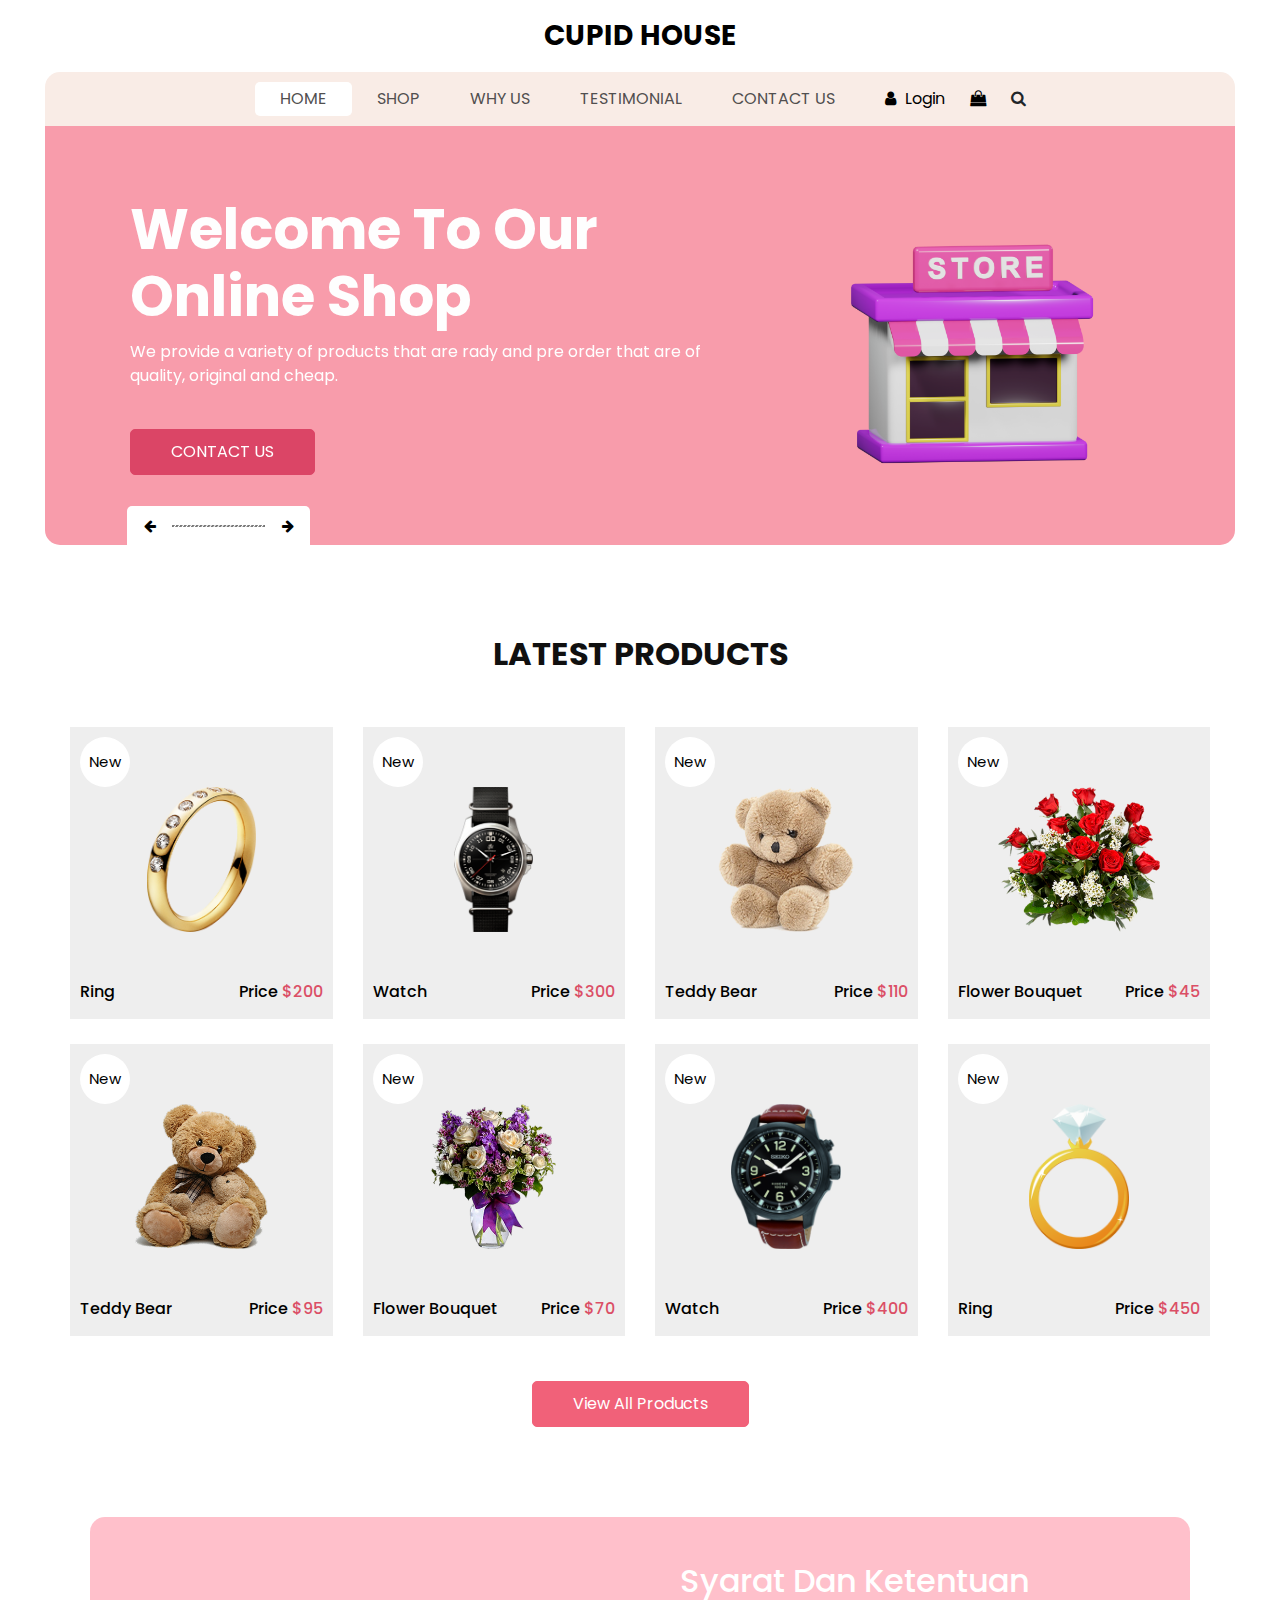
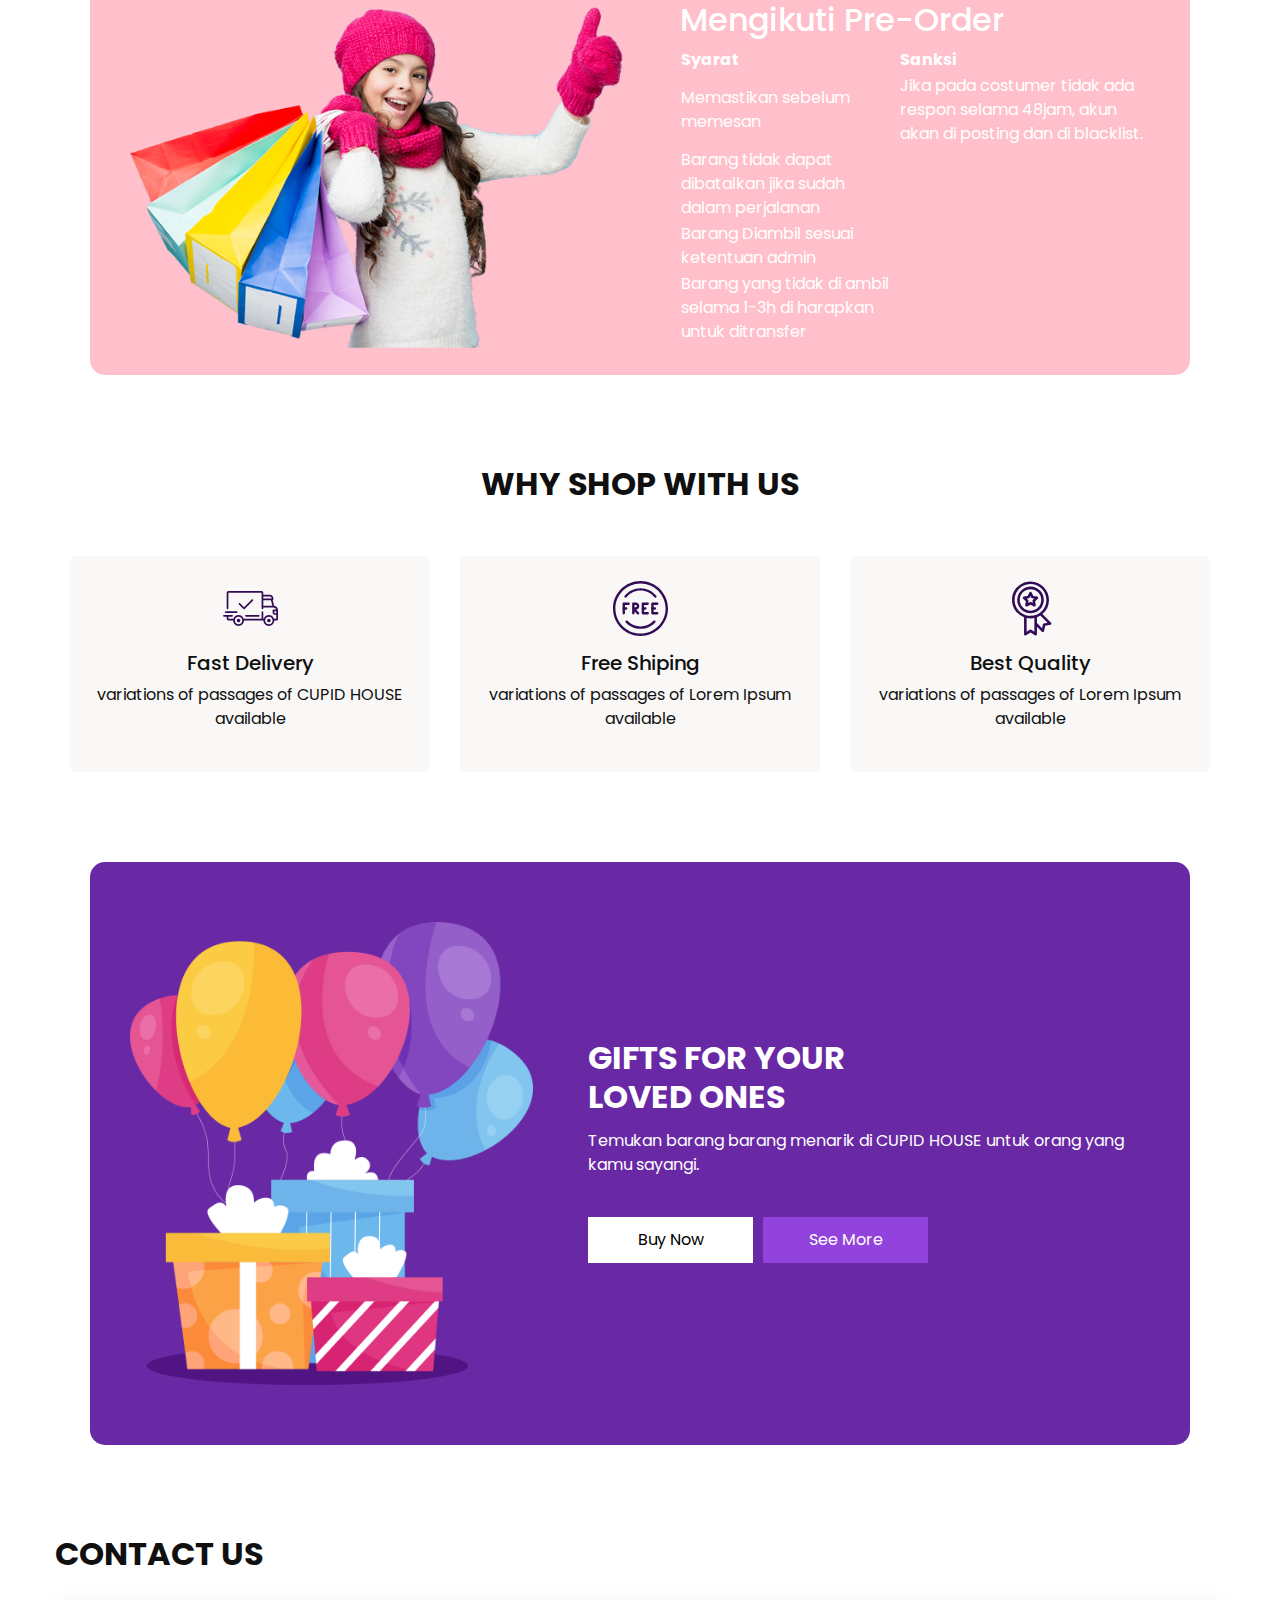
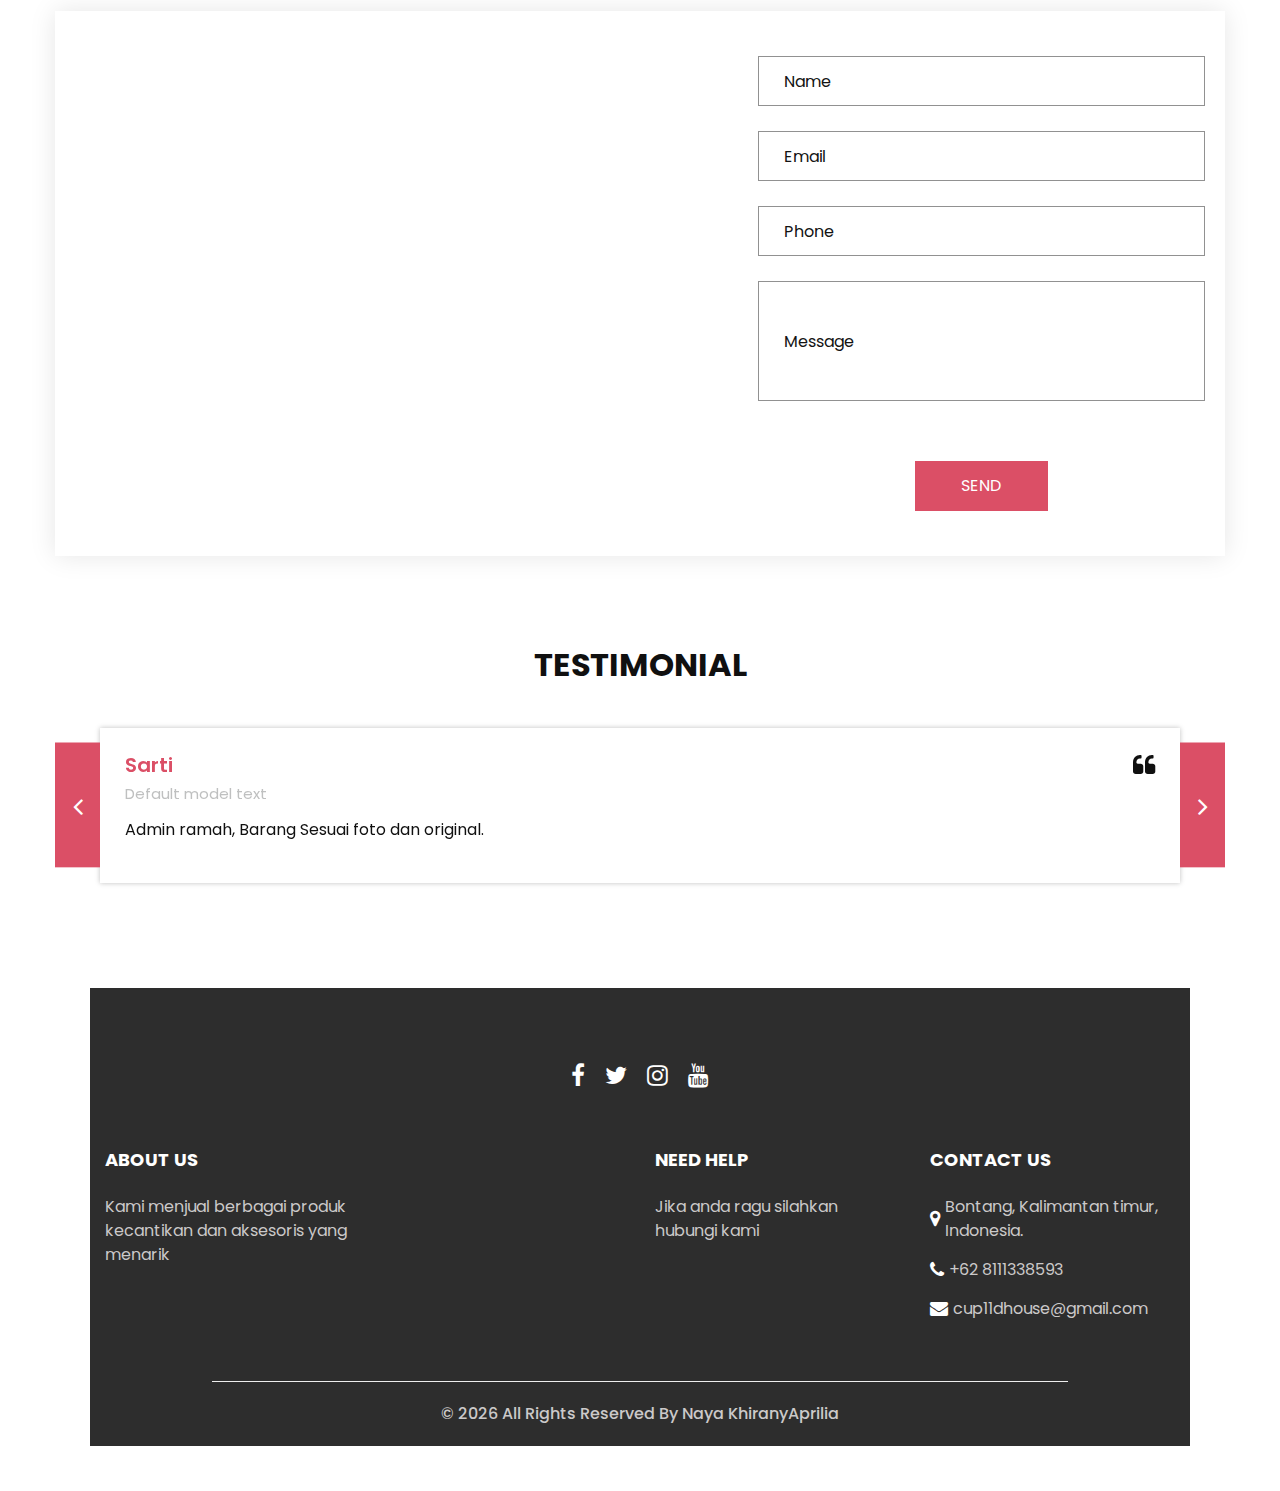
<file: p whyu/new pink edit/index.html>
<!DOCTYPE html>
<html>

<head>
  <!-- Basic -->
  <meta charset="utf-8" />
  <meta http-equiv="X-UA-Compatible" content="IE=edge" />
  <!-- Mobile Metas -->
  <meta name="viewport" content="width=device-width, initial-scale=1, shrink-to-fit=no" />
  <!-- Site Metas -->
  <meta name="keywords" content="" />
  <meta name="description" content="" />
  <meta name="author" content="" />
  <link rel="shortcut icon" href="images/favicon.png" type="image/x-icon">

  <title>
    Cupid House
  </title>

  <!-- slider stylesheet -->
  <link rel="stylesheet" type="text/css" href="https://cdnjs.cloudflare.com/ajax/libs/OwlCarousel2/2.3.4/assets/owl.carousel.min.css" />

  <!-- bootstrap core css -->
  <link rel="stylesheet" type="text/css" href="css/bootstrap.css" />

  <!-- Custom styles for this template -->
  <link href="css/style.css" rel="stylesheet" />
  <!-- responsive style -->
  <link href="css/responsive.css" rel="stylesheet" />
</head>

<body>
  <div class="hero_area">
    <!-- header section strats -->
    <header class="header_section">
      <nav class="navbar navbar-expand-lg custom_nav-container ">
        <a class="navbar-brand" href="index.html">
          <span>
            Cupid House
          </span>
        </a>
        <button class="navbar-toggler" type="button" data-toggle="collapse" data-target="#navbarSupportedContent" aria-controls="navbarSupportedContent" aria-expanded="false" aria-label="Toggle navigation">
          <span class=""></span>
        </button>

        <div class="collapse navbar-collapse" id="navbarSupportedContent">
          <ul class="navbar-nav  ">
            <li class="nav-item active">
              <a class="nav-link" href="index.html">Home <span class="sr-only">(current)</span></a>
            </li>
            <li class="nav-item">
              <a class="nav-link" href="shop.html">
                Shop
              </a>
            </li>
            <li class="nav-item">
              <a class="nav-link" href="why.html">
                Why Us
              </a>
            </li>
            <li class="nav-item">
              <a class="nav-link" href="testimonial.html">
                Testimonial
              </a>
            </li>
            <li class="nav-item">
              <a class="nav-link" href="contact.html">Contact Us</a>
            </li>
          </ul>
          <div class="user_option">
            <a href="">
              <i class="fa fa-user" aria-hidden="true"></i>
              <span>
                Login
              </span>
            </a>
            <a href="">
              <i class="fa fa-shopping-bag" aria-hidden="true"></i>
            </a>
            <form class="form-inline ">
              <button class="btn nav_search-btn" type="submit">
                <i class="fa fa-search" aria-hidden="true"></i>
              </button>
            </form>
          </div>
        </div>
      </nav>
    </header>
    <!-- end header section -->
    <!-- slider section -->

    <section class="slider_section">
      <div class="slider_container">
        <div id="carouselExampleIndicators" class="carousel slide" data-ride="carousel">
          <div class="carousel-inner">
            <div class="carousel-item active">
              <div class="container-fluid">
                <div class="row">
                  <div class="col-md-7">
                    <div class="detail-box">
                      <h1>
                        Welcome To Our <br>
                        Online Shop
                      </h1>
                      <p>
                        We provide a variety of products that are rady and pre order that are of quality, original and cheap.
                      </p>
                      <a href="">
                        Contact Us
                      </a>
                    </div>
                  </div>
                  <div class="col-md-5 ">
                    <div class="img-box">
                      <img src="images/slider-img.png" alt="" />
                    </div>
                  </div>
                </div>
              </div>
            </div>
            <div class="carousel-item ">
              <div class="container-fluid">
                <div class="row">
                  <div class="col-md-7">
                    <div class="detail-box">
                      <h1>
                        Welcome To Our <br>
                        Online Shop
                      </h1>
                      <p>
                        Happy Shopping !!! 
                      </p>
                      <a href="">
                        Contact Us
                      </a>
                    </div>
                  </div>
                  <div class="col-md-5 ">
                    <div class="img-box">
                      <img src="images/slider-img.png" alt="" />
                    </div>
                  </div>
                </div>
              </div>
            </div>
            <div class="carousel-item ">
              <div class="container-fluid">
                <div class="row">
                  <div class="col-md-7">
                    <div class="detail-box">
                      <h1>
                        Welcome To Our <br>
                        Online Shop
                      </h1>
                      <p>
                        Jangan ragu untuk membeli barang kami ^^
                      </p>
                      <a href="">
                        Contact Us
                      </a>
                    </div>
                  </div>
                  <div class="col-md-5 ">
                    <div class="img-box">
                      <img src="images/slider-img.png" alt="" />
                    </div>
                  </div>
                </div>
              </div>
            </div>
          </div>
          <div class="carousel_btn-box">
            <a class="carousel-control-prev" href="#carouselExampleIndicators" role="button" data-slide="prev">
              <i class="fa fa-arrow-left" aria-hidden="true"></i>
              <span class="sr-only">Previous</span>
            </a>
            <img src="images/line.png" alt="" />
            <a class="carousel-control-next" href="#carouselExampleIndicators" role="button" data-slide="next">
              <i class="fa fa-arrow-right" aria-hidden="true"></i>
              <span class="sr-only">Next</span>
            </a>
          </div>
        </div>
      </div>
    </section>

    <!-- end slider section -->
  

  <!-- shop section -->

  <section class="shop_section layout_padding">
    <div class="container">
      <div class="heading_container heading_center">
        <h2>
          Latest Products
        </h2>
      </div>
      <div class="row">
        <div class="col-sm-6 col-md-4 col-lg-3">
          <div class="box">
            <a href="">
              <div class="img-box">
                <img src="images/p1.png" alt="">
              </div>
              <div class="detail-box">
                <h6>
                  Ring
                </h6>
                <h6>
                  Price
                  <span>
                    $200
                  </span>
                </h6>
              </div>
              <div class="new">
                <span>
                  New
                </span>
              </div>
            </a>
          </div>
        </div>
        <div class="col-sm-6 col-md-4 col-lg-3">
          <div class="box">
            <a href="">
              <div class="img-box">
                <img src="images/p2.png" alt="">
              </div>
              <div class="detail-box">
                <h6>
                  Watch
                </h6>
                <h6>
                  Price
                  <span>
                    $300
                  </span>
                </h6>
              </div>
              <div class="new">
                <span>
                  New
                </span>
              </div>
            </a>
          </div>
        </div>
        <div class="col-sm-6 col-md-4 col-lg-3">
          <div class="box">
            <a href="">
              <div class="img-box">
                <img src="images/p3.png" alt="">
              </div>
              <div class="detail-box">
                <h6>
                  Teddy Bear
                </h6>
                <h6>
                  Price
                  <span>
                    $110
                  </span>
                </h6>
              </div>
              <div class="new">
                <span>
                  New
                </span>
              </div>
            </a>
          </div>
        </div>
        <div class="col-sm-6 col-md-4 col-lg-3">
          <div class="box">
            <a href="">
              <div class="img-box">
                <img src="images/p4.png" alt="">
              </div>
              <div class="detail-box">
                <h6>
                  Flower Bouquet
                </h6>
                <h6>
                  Price
                  <span>
                    $45
                  </span>
                </h6>
              </div>
              <div class="new">
                <span>
                  New
                </span>
              </div>
            </a>
          </div>
        </div>
        <div class="col-sm-6 col-md-4 col-lg-3">
          <div class="box">
            <a href="">
              <div class="img-box">
                <img src="images/p5.png" alt="">
              </div>
              <div class="detail-box">
                <h6>
                  Teddy Bear
                </h6>
                <h6>
                  Price
                  <span>
                    $95
                  </span>
                </h6>
              </div>
              <div class="new">
                <span>
                  New
                </span>
              </div>
            </a>
          </div>
        </div>
        <div class="col-sm-6 col-md-4 col-lg-3">
          <div class="box">
            <a href="">
              <div class="img-box">
                <img src="images/p6.png" alt="">
              </div>
              <div class="detail-box">
                <h6>
                  Flower Bouquet
                </h6>
                <h6>
                  Price
                  <span>
                    $70
                  </span>
                </h6>
              </div>
              <div class="new">
                <span>
                  New
                </span>
              </div>
            </a>
          </div>
        </div>
        <div class="col-sm-6 col-md-4 col-lg-3">
          <div class="box">
            <a href="">
              <div class="img-box">
                <img src="images/p7.png" alt="">
              </div>
              <div class="detail-box">
                <h6>
                  Watch
                </h6>
                <h6>
                  Price
                  <span>
                    $400
                  </span>
                </h6>
              </div>
              <div class="new">
                <span>
                  New
                </span>
              </div>
            </a>
          </div>
        </div>
        <div class="col-sm-6 col-md-4 col-lg-3">
          <div class="box">
            <a href="">
              <div class="img-box">
                <img src="images/p8.png" alt="">
              </div>
              <div class="detail-box">
                <h6>
                  Ring
                </h6>
                <h6>
                  Price
                  <span>
                    $450
                  </span>
                </h6>
              </div>
              <div class="new">
                <span>
                  New
                </span>
              </div>
            </a>
          </div>
        </div>
      </div>
      <div class="btn-box">
        <a href="">
          View All Products
        </a>
      </div>
    </div>
  </section>

  <!-- end shop section -->

  <!-- saving section -->

  <section class="saving_section ">
    <div class="box">
      <div class="container-fluid">
        <div class="row">
          <div class="col-lg-6">
            <div class="img-box">
              <img src="images/saving-img.png" alt="">
            </div>
          </div>
          <div class="col-md-6">
            <div class="detail-box">
              <h2>Syarat Dan Ketentuan Mengikuti Pre-Order</h2>
              <table style="margin-bottom: 30px; border-style: none;">
                <tr>
                  <th>Syarat</th>
                  <th>Sanksi</th>
                </tr>
                <tr>
                  <td>Memastikan sebelum memesan</td>
                  <td>
                    Jika pada costumer tidak ada respon selama 48jam, akun akan di posting dan di blacklist.
                  </td>
                </tr>
                <tr>
                  <td>Barang tidak dapat dibatalkan jika sudah dalam perjalanan</td>
                </tr>
                <tr>
                  <td>Barang Diambil sesuai ketentuan admin</td>
                </tr>
                <tr>
                  <td>Barang yang tidak di ambil selama 1-3h di harapkan untuk ditransfer</td>
                  
                  
                </tr>
              </table>
            </div>
          </div>
        </div>
      </div>
    </section>
  

  <!-- end saving section -->

  <!-- why section -->

  <section class="why_section layout_padding">
    <div class="container">
      <div class="heading_container heading_center">
        <h2>
          Why Shop With Us
        </h2>
      </div>
      <div class="row">
        <div class="col-md-4">
          <div class="box ">
            <div class="img-box">
              <svg version="1.1" id="Layer_1" xmlns="http://www.w3.org/2000/svg" xmlns:xlink="http://www.w3.org/1999/xlink" x="0px" y="0px" viewBox="0 0 512 512" style="enable-background:new 0 0 512 512;" xml:space="preserve">
                <g>
                  <g>
                    <path d="M476.158,231.363l-13.259-53.035c3.625-0.77,6.345-3.986,6.345-7.839v-8.551c0-18.566-15.105-33.67-33.67-33.67h-60.392
                 V110.63c0-9.136-7.432-16.568-16.568-16.568H50.772c-9.136,0-16.568,7.432-16.568,16.568V256c0,4.427,3.589,8.017,8.017,8.017
                 c4.427,0,8.017-3.589,8.017-8.017V110.63c0-0.295,0.239-0.534,0.534-0.534h307.841c0.295,0,0.534,0.239,0.534,0.534v145.372
                 c0,4.427,3.589,8.017,8.017,8.017c4.427,0,8.017-3.589,8.017-8.017v-9.088h94.569c0.008,0,0.014,0.002,0.021,0.002
                 c0.008,0,0.015-0.001,0.022-0.001c11.637,0.008,21.518,7.646,24.912,18.171h-24.928c-4.427,0-8.017,3.589-8.017,8.017v17.102
                 c0,13.851,11.268,25.119,25.119,25.119h9.086v35.273h-20.962c-6.886-19.883-25.787-34.205-47.982-34.205
                 s-41.097,14.322-47.982,34.205h-3.86v-60.393c0-4.427-3.589-8.017-8.017-8.017c-4.427,0-8.017,3.589-8.017,8.017v60.391H192.817
                 c-6.886-19.883-25.787-34.205-47.982-34.205s-41.097,14.322-47.982,34.205H50.772c-0.295,0-0.534-0.239-0.534-0.534v-17.637
                 h34.739c4.427,0,8.017-3.589,8.017-8.017s-3.589-8.017-8.017-8.017H8.017c-4.427,0-8.017,3.589-8.017,8.017
                 s3.589,8.017,8.017,8.017h26.188v17.637c0,9.136,7.432,16.568,16.568,16.568h43.304c-0.002,0.178-0.014,0.355-0.014,0.534
                 c0,27.996,22.777,50.772,50.772,50.772s50.772-22.776,50.772-50.772c0-0.18-0.012-0.356-0.014-0.534h180.67
                 c-0.002,0.178-0.014,0.355-0.014,0.534c0,27.996,22.777,50.772,50.772,50.772c27.995,0,50.772-22.776,50.772-50.772
                 c0-0.18-0.012-0.356-0.014-0.534h26.203c4.427,0,8.017-3.589,8.017-8.017v-85.511C512,251.989,496.423,234.448,476.158,231.363z
                  M375.182,144.301h60.392c9.725,0,17.637,7.912,17.637,17.637v0.534h-78.029V144.301z M375.182,230.881v-52.376h71.235
                 l13.094,52.376H375.182z M144.835,401.904c-19.155,0-34.739-15.583-34.739-34.739s15.584-34.739,34.739-34.739
                 c19.155,0,34.739,15.583,34.739,34.739S163.99,401.904,144.835,401.904z M427.023,401.904c-19.155,0-34.739-15.583-34.739-34.739
                 s15.584-34.739,34.739-34.739c19.155,0,34.739,15.583,34.739,34.739S446.178,401.904,427.023,401.904z M495.967,299.29h-9.086
                 c-5.01,0-9.086-4.076-9.086-9.086v-9.086h18.171V299.29z" />
                  </g>
                </g>
                <g>
                  <g>
                    <path d="M144.835,350.597c-9.136,0-16.568,7.432-16.568,16.568c0,9.136,7.432,16.568,16.568,16.568
                 c9.136,0,16.568-7.432,16.568-16.568C161.403,358.029,153.971,350.597,144.835,350.597z" />
                  </g>
                </g>
                <g>
                  <g>
                    <path d="M427.023,350.597c-9.136,0-16.568,7.432-16.568,16.568c0,9.136,7.432,16.568,16.568,16.568
                 c9.136,0,16.568-7.432,16.568-16.568C443.591,358.029,436.159,350.597,427.023,350.597z" />
                  </g>
                </g>
                <g>
                  <g>
                    <path d="M332.96,316.393H213.244c-4.427,0-8.017,3.589-8.017,8.017s3.589,8.017,8.017,8.017H332.96
                 c4.427,0,8.017-3.589,8.017-8.017S337.388,316.393,332.96,316.393z" />
                  </g>
                </g>
                <g>
                  <g>
                    <path d="M127.733,282.188H25.119c-4.427,0-8.017,3.589-8.017,8.017s3.589,8.017,8.017,8.017h102.614
                 c4.427,0,8.017-3.589,8.017-8.017S132.16,282.188,127.733,282.188z" />
                  </g>
                </g>
                <g>
                  <g>
                    <path d="M278.771,173.37c-3.13-3.13-8.207-3.13-11.337,0.001l-71.292,71.291l-37.087-37.087c-3.131-3.131-8.207-3.131-11.337,0
                 c-3.131,3.131-3.131,8.206,0,11.337l42.756,42.756c1.565,1.566,3.617,2.348,5.668,2.348s4.104-0.782,5.668-2.348l76.96-76.96
                 C281.901,181.576,281.901,176.501,278.771,173.37z" />
                  </g>
                </g>
                <g>
                </g>
                <g>
                </g>
                <g>
                </g>
                <g>
                </g>
                <g>
                </g>
                <g>
                </g>
                <g>
                </g>
                <g>
                </g>
                <g>
                </g>
                <g>
                </g>
                <g>
                </g>
                <g>
                </g>
                <g>
                </g>
                <g>
                </g>
                <g>
                </g>
              </svg>
            </div>
            <div class="detail-box">
              <h5>
                Fast Delivery
              </h5>
              <p>
                variations of passages of CUPID HOUSE available
              </p>
            </div>
          </div>
        </div>
        <div class="col-md-4">
          <div class="box ">
            <div class="img-box">
              <svg version="1.1" id="Capa_1" xmlns="http://www.w3.org/2000/svg" xmlns:xlink="http://www.w3.org/1999/xlink" x="0px" y="0px" viewBox="0 0 490.667 490.667" style="enable-background:new 0 0 490.667 490.667;" xml:space="preserve">
                <g>
                  <g>
                    <path d="M138.667,192H96c-5.888,0-10.667,4.779-10.667,10.667V288c0,5.888,4.779,10.667,10.667,10.667s10.667-4.779,10.667-10.667
                 v-74.667h32c5.888,0,10.667-4.779,10.667-10.667S144.555,192,138.667,192z" />
                  </g>
                </g>
                <g>
                  <g>
                    <path d="M117.333,234.667H96c-5.888,0-10.667,4.779-10.667,10.667S90.112,256,96,256h21.333c5.888,0,10.667-4.779,10.667-10.667
                 S123.221,234.667,117.333,234.667z" />
                  </g>
                </g>
                <g>
                  <g>
                    <path d="M245.333,0C110.059,0,0,110.059,0,245.333s110.059,245.333,245.333,245.333s245.333-110.059,245.333-245.333
                 S380.608,0,245.333,0z M245.333,469.333c-123.52,0-224-100.48-224-224s100.48-224,224-224s224,100.48,224,224
                 S368.853,469.333,245.333,469.333z" />
                  </g>
                </g>
                <g>
                  <g>
                    <path d="M386.752,131.989C352.085,88.789,300.544,64,245.333,64s-106.752,24.789-141.419,67.989
                 c-3.691,4.587-2.965,11.307,1.643,14.997c4.587,3.691,11.307,2.965,14.976-1.643c30.613-38.144,76.096-60.011,124.8-60.011
                 s94.187,21.867,124.779,60.011c2.112,2.624,5.205,3.989,8.32,3.989c2.368,0,4.715-0.768,6.677-2.347
                 C389.717,143.296,390.443,136.576,386.752,131.989z" />
                  </g>
                </g>
                <g>
                  <g>
                    <path d="M376.405,354.923c-4.224-4.032-11.008-3.861-15.061,0.405c-30.613,32.235-71.808,50.005-116.011,50.005
                 s-85.397-17.771-115.989-50.005c-4.032-4.309-10.816-4.437-15.061-0.405c-4.309,4.053-4.459,10.816-0.405,15.083
                 c34.667,36.544,81.344,56.661,131.456,56.661s96.789-20.117,131.477-56.661C380.864,365.739,380.693,358.976,376.405,354.923z" />
                  </g>
                </g>
                <g>
                  <g>
                    <path d="M206.805,255.723c15.701-2.027,27.861-15.488,27.861-31.723c0-17.643-14.357-32-32-32h-21.333
                 c-5.888,0-10.667,4.779-10.667,10.667v42.581c0,0.043,0,0.107,0,0.149V288c0,5.888,4.779,10.667,10.667,10.667
                 S192,293.888,192,288v-16.917l24.448,24.469c2.091,2.069,4.821,3.115,7.552,3.115c2.731,0,5.461-1.045,7.531-3.136
                 c4.16-4.16,4.16-10.923,0-15.083L206.805,255.723z M192,234.667v-21.333h10.667c5.867,0,10.667,4.779,10.667,10.667
                 s-4.8,10.667-10.667,10.667H192z" />
                  </g>
                </g>
                <g>
                  <g>
                    <path d="M309.333,277.333h-32v-64h32c5.888,0,10.667-4.779,10.667-10.667S315.221,192,309.333,192h-42.667
                 c-5.888,0-10.667,4.779-10.667,10.667V288c0,5.888,4.779,10.667,10.667,10.667h42.667c5.888,0,10.667-4.779,10.667-10.667
                 S315.221,277.333,309.333,277.333z" />
                  </g>
                </g>
                <g>
                  <g>
                    <path d="M288,234.667h-21.333c-5.888,0-10.667,4.779-10.667,10.667S260.779,256,266.667,256H288
                 c5.888,0,10.667-4.779,10.667-10.667S293.888,234.667,288,234.667z" />
                  </g>
                </g>
                <g>
                  <g>
                    <path d="M394.667,277.333h-32v-64h32c5.888,0,10.667-4.779,10.667-10.667S400.555,192,394.667,192H352
                 c-5.888,0-10.667,4.779-10.667,10.667V288c0,5.888,4.779,10.667,10.667,10.667h42.667c5.888,0,10.667-4.779,10.667-10.667
                 S400.555,277.333,394.667,277.333z" />
                  </g>
                </g>
                <g>
                  <g>
                    <path d="M373.333,234.667H352c-5.888,0-10.667,4.779-10.667,10.667S346.112,256,352,256h21.333
                 c5.888,0,10.667-4.779,10.667-10.667S379.221,234.667,373.333,234.667z" />
                  </g>
                </g>
                <g>
                </g>
                <g>
                </g>
                <g>
                </g>
                <g>
                </g>
                <g>
                </g>
                <g>
                </g>
                <g>
                </g>
                <g>
                </g>
                <g>
                </g>
                <g>
                </g>
                <g>
                </g>
                <g>
                </g>
                <g>
                </g>
                <g>
                </g>
                <g>
                </g>
              </svg>
            </div>
            <div class="detail-box">
              <h5>
                Free Shiping
              </h5>
              <p>
                variations of passages of Lorem Ipsum available
              </p>
            </div>
          </div>
        </div>
        <div class="col-md-4">
          <div class="box ">
            <div class="img-box">
              <svg id="_30_Premium" height="512" viewBox="0 0 512 512" width="512" xmlns="http://www.w3.org/2000/svg" data-name="30_Premium">
                <g id="filled">
                  <path d="m252.92 300h3.08a124.245 124.245 0 1 0 -4.49-.09c.075.009.15.023.226.03.394.039.789.06 1.184.06zm-96.92-124a100 100 0 1 1 100 100 100.113 100.113 0 0 1 -100-100z" />
                  <path d="m447.445 387.635-80.4-80.4a171.682 171.682 0 0 0 60.955-131.235c0-94.841-77.159-172-172-172s-172 77.159-172 172c0 73.747 46.657 136.794 112 161.2v158.8c-.3 9.289 11.094 15.384 18.656 9.984l41.344-27.562 41.344 27.562c7.574 5.4 18.949-.7 18.656-9.984v-70.109l46.6 46.594c6.395 6.789 18.712 3.025 20.253-6.132l9.74-48.724 48.725-9.742c9.163-1.531 12.904-13.893 6.127-20.252zm-339.445-211.635c0-81.607 66.393-148 148-148s148 66.393 148 148-66.393 148-148 148-148-66.393-148-148zm154.656 278.016a12 12 0 0 0 -13.312 0l-29.344 19.562v-129.378a172.338 172.338 0 0 0 72 0v129.38zm117.381-58.353a12 12 0 0 0 -9.415 9.415l-6.913 34.58-47.709-47.709v-54.749a171.469 171.469 0 0 0 31.467-15.6l67.151 67.152z" />
                  <path d="m287.62 236.985c8.349 4.694 19.251-3.212 17.367-12.618l-5.841-35.145 25.384-25c7.049-6.5 2.89-19.3-6.634-20.415l-35.23-5.306-15.933-31.867c-4.009-8.713-17.457-8.711-21.466 0l-15.933 31.866-35.23 5.306c-9.526 1.119-13.681 13.911-6.634 20.415l25.384 25-5.841 35.145c-1.879 9.406 9 17.31 17.367 12.618l31.62-16.414zm-53-32.359 2.928-17.615a12 12 0 0 0 -3.417-10.516l-12.721-12.531 17.658-2.66a12 12 0 0 0 8.947-6.5l7.985-15.971 7.985 15.972a12 12 0 0 0 8.947 6.5l17.658 2.66-12.723 12.535a12 12 0 0 0 -3.417 10.516l2.928 17.615-15.849-8.231a12 12 0 0 0 -11.058 0z" />
                </g>
              </svg>
            </div>
            <div class="detail-box">
              <h5>
                Best Quality
              </h5>
              <p>
                variations of passages of Lorem Ipsum available
              </p>
            </div>
          </div>
        </div>
      </div>
    </div>
  </section>

  <!-- end why section -->


  <!-- gift section -->

  <section class="gift_section layout_padding-bottom">
    <div class="box ">
      <div class="container-fluid">
        <div class="row">
          <div class="col-md-5">
            <div class="img_container">
              <div class="img-box">
                <img src="images/gifts.png" alt="">
              </div>
            </div>
          </div>
          <div class="col-md-7">
            <div class="detail-box">
              <div class="heading_container">
                <h2>
                  Gifts for your <br>
                  loved ones
                </h2>
              </div>
              <p>
                Temukan barang barang menarik di CUPID HOUSE untuk orang yang kamu sayangi.
              </p>
              <div class="btn-box">
                <a href="#" class="btn1">
                  Buy Now
                </a>
                <a href="#" class="btn2">
                  See More
                </a>
              </div>
            </div>
          </div>
        </div>
      </div>
    </div>
  </section>


  <!-- end gift section -->


  <!-- contact section -->

  <section class="contact_section ">
    <div class="container px-0">
      <div class="heading_container ">
        <h2 class="">
          Contact Us
        </h2>
      </div>
    </div>
    <div class="container container-bg">
      <div class="row">
        <div class="col-lg-7 col-md-6 px-0">
          <div class="map_container">
            <div class="map-responsive">
              <iframe src="https://www.google.com/maps/embed/v1/place?key=AIzaSyA0s1a7phLN0iaD6-UE7m4qP-z21pH0eSc&q=Eiffel+Tower+Paris+France" width="600" height="300" frameborder="0" style="border:0; width: 100%; height:100%" allowfullscreen></iframe>
            </div>
          </div>
        </div>
        <div class="col-md-6 col-lg-5 px-0">
          <form action="#">
            <div>
              <input type="text" placeholder="Name" />
            </div>
            <div>
              <input type="email" placeholder="Email" />
            </div>
            <div>
              <input type="text" placeholder="Phone" />
            </div>
            <div>
              <input type="text" class="message-box" placeholder="Message" />
            </div>
            <div class="d-flex ">
              <button>
                SEND
              </button>
            </div>
          </form>
        </div>
      </div>
    </div>
  </section>

  <!-- end contact section -->

  <!-- client section -->
  <section class="client_section layout_padding">
    <div class="container">
      <div class="heading_container heading_center">
        <h2>
          Testimonial
        </h2>
      </div>
    </div>
    <div class="container px-0">
      <div id="customCarousel2" class="carousel  carousel-fade" data-ride="carousel">
        <div class="carousel-inner">
          <div class="carousel-item active">
            <div class="box">
              <div class="client_info">
                <div class="client_name">
                  <h5>
                    Sarti
                  </h5>
                  <h6>
                    Default model text
                  </h6>
                </div>
                <i class="fa fa-quote-left" aria-hidden="true"></i>
              </div>
              <p>
                Admin ramah, Barang Sesuai foto dan original.
              </p>
            </div>
          </div>
          <div class="carousel-item">
            <div class="box">
              <div class="client_info">
                <div class="client_name">
                  <h5>
                    Lana
                  </h5>
                  <h6>
                    Default model text
                  </h6>
                </div>
                <i class="fa fa-quote-left" aria-hidden="true"></i>
              </div>
              <p>
                Cara Pemasaran di toko ini sangat sesuai dengan kualitas barang yang dijualkan
              </p>
            </div>
          </div>
          <div class="carousel-item">
            <div class="box">
              <div class="client_info">
                <div class="client_name">
                  <h5>
                    Cantika
                  </h5>
                  <h6>
                    Default model text
                  </h6>
                </div>
                <i class="fa fa-quote-left" aria-hidden="true"></i>
              </div>
              <p>
                Barang yang saya pesan terhtung datang sangat cepat, olshop ini berguna untuk costumer yang membutuhkan barang secara urgent. Nilai plus yang disukai costumer, Olshop ini menyediakan Pengiriman gratis ongkir 
              </p>
            </div>
          </div>
        </div>
        <div class="carousel_btn-box">
          <a class="carousel-control-prev" href="#customCarousel2" role="button" data-slide="prev">
            <i class="fa fa-angle-left" aria-hidden="true"></i>
            <span class="sr-only">Previous</span>
          </a>
          <a class="carousel-control-next" href="#customCarousel2" role="button" data-slide="next">
            <i class="fa fa-angle-right" aria-hidden="true"></i>
            <span class="sr-only">Next</span>
          </a>
        </div>
      </div>
    </div>
  </section>
  <!-- end client section -->

  <!-- info section -->

  <section class="info_section  layout_padding2-top">
    <div class="social_container">
      <div class="social_box">
        <a href="">
          <i class="fa fa-facebook" aria-hidden="true"></i>
        </a>
        <a href="">
          <i class="fa fa-twitter" aria-hidden="true"></i>
        </a>
        <a href="">
          <i class="fa fa-instagram" aria-hidden="true"></i>
        </a>
        <a href="">
          <i class="fa fa-youtube" aria-hidden="true"></i>
        </a>
      </div>
    </div>
    <div class="info_container ">
      <div class="container">
        <div class="row">
          <div class="col-md-6 col-lg-3">
            <h6>
              ABOUT US
            </h6>
            <p>
              Kami menjual berbagai produk kecantikan dan aksesoris yang menarik            </p>
          </div>
          <div class="col-md-6 col-lg-3">
            <div class="info_form ">
              </form>
            </div>
          </div>
          <div class="col-md-6 col-lg-3">
            <h6>
              NEED HELP
            </h6>
            <p>
              Jika anda ragu silahkan hubungi kami
            </p>
          </div>
          <div class="col-md-6 col-lg-3">
            <h6>
              CONTACT US
            </h6>
            <div class="info_link-box">
              <a href="">
                <i class="fa fa-map-marker" aria-hidden="true"></i>
                <span> Bontang, Kalimantan timur, Indonesia. </span>
              </a>
              <a href="">
                <i class="fa fa-phone" aria-hidden="true"></i>
                <span>+62 8111338593</span>
              </a>
              <a href="">
                <i class="fa fa-envelope" aria-hidden="true"></i>
                <span> cup11dhouse@gmail.com</span>
              </a>
            </div>
          </div>
        </div>
      </div>
    </div>
    <!-- footer section -->
    <footer class=" footer_section">
      <div class="container">
        <p>
          &copy; <span id="displayYear"></span> All Rights Reserved By Naya KhiranyAprilia
        </p>
      </div>
    </footer>
    <!-- footer section -->

  </section>

  <!-- end info section -->


  <script src="js/jquery-3.4.1.min.js"></script>
  <script src="js/bootstrap.js"></script>
  <script src="https://cdnjs.cloudflare.com/ajax/libs/OwlCarousel2/2.3.4/owl.carousel.min.js">
  </script>
  <script src="js/custom.js"></script>

</body>

</html>
</file>
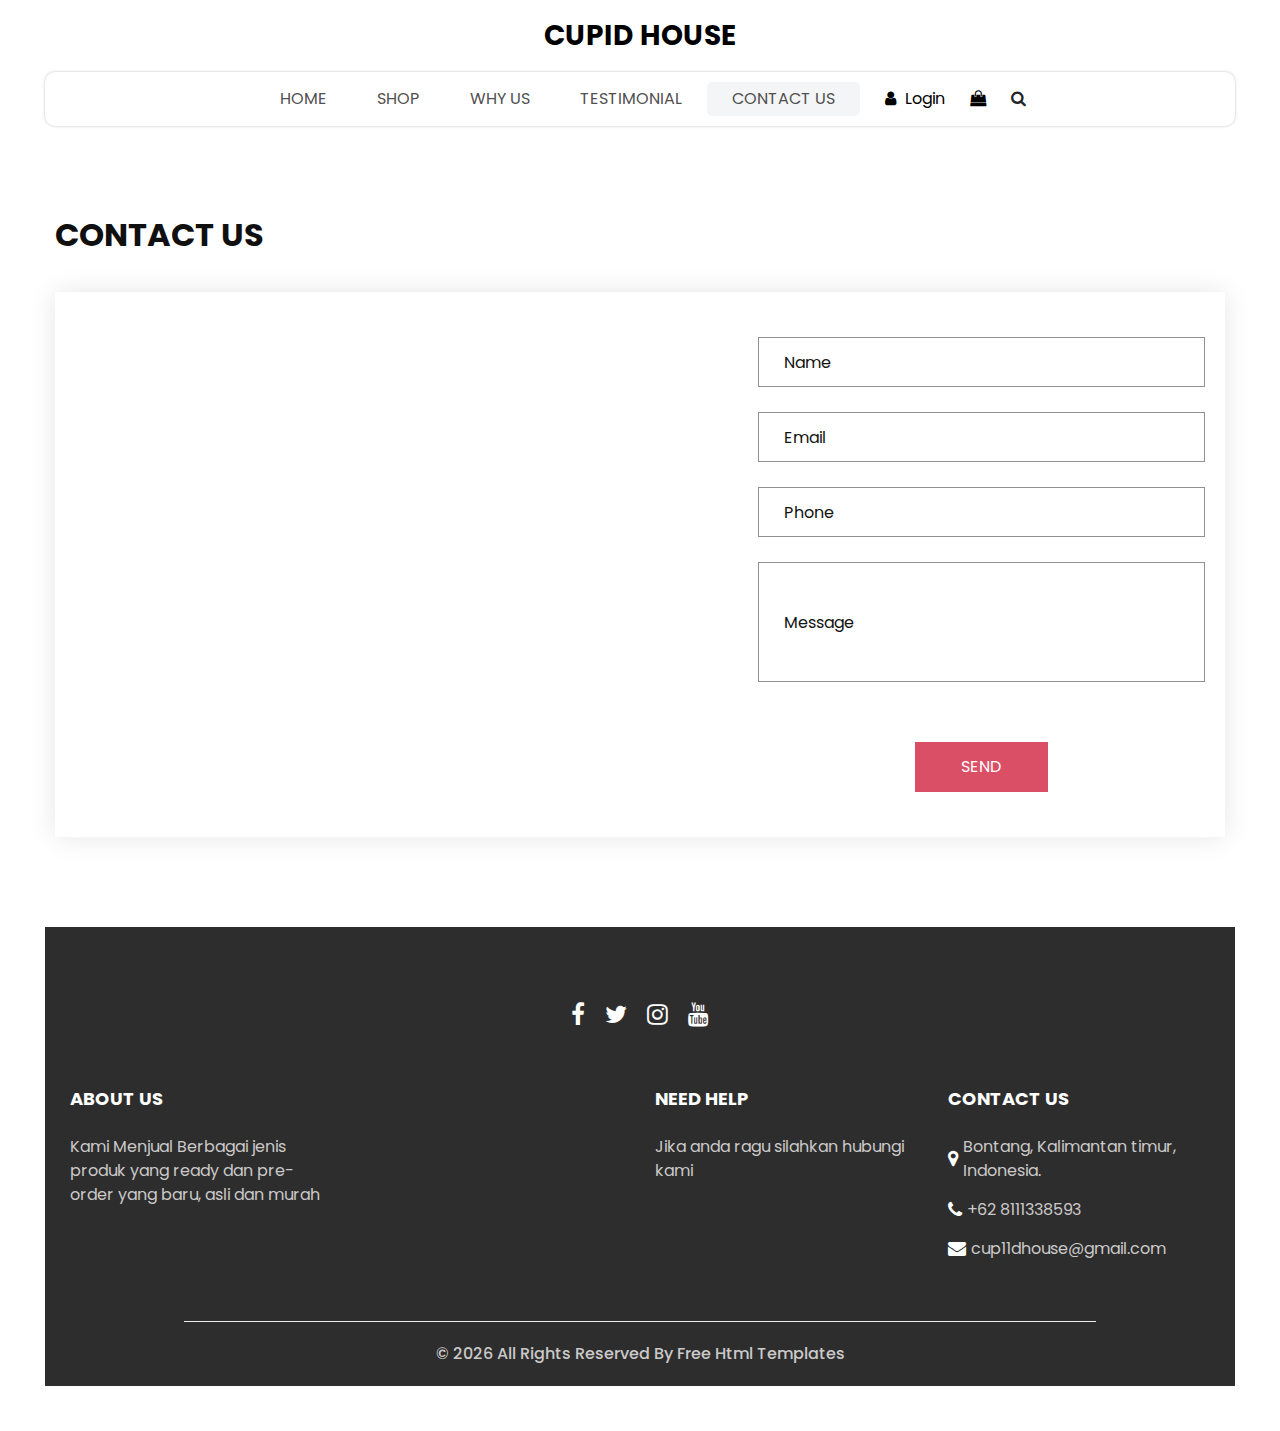
<file: p whyu/new pink edit/contact.html>
<!DOCTYPE html>
<html>

<head>
  <!-- Basic -->
  <meta charset="utf-8" />
  <meta http-equiv="X-UA-Compatible" content="IE=edge" />
  <!-- Mobile Metas -->
  <meta name="viewport" content="width=device-width, initial-scale=1, shrink-to-fit=no" />
  <!-- Site Metas -->
  <meta name="keywords" content="" />
  <meta name="description" content="" />
  <meta name="author" content="" />
  <link rel="shortcut icon" href="images/favicon.png" type="image/x-icon">

  <title>
    Cupid House
  </title>

  <!-- slider stylesheet -->
  <link rel="stylesheet" type="text/css" href="https://cdnjs.cloudflare.com/ajax/libs/OwlCarousel2/2.3.4/assets/owl.carousel.min.css" />

  <!-- bootstrap core css -->
  <link rel="stylesheet" type="text/css" href="css/bootstrap.css" />

  <!-- Custom styles for this template -->
  <link href="css/style.css" rel="stylesheet" />
  <!-- responsive style -->
  <link href="css/responsive.css" rel="stylesheet" />
</head>

<body>
  <div class="hero_area">
    <!-- header section strats -->
    <header class="header_section">
      <nav class="navbar navbar-expand-lg custom_nav-container ">
        <a class="navbar-brand" href="index.html">
          <span>
            Cupid House
          </span>
        </a>
        <button class="navbar-toggler" type="button" data-toggle="collapse" data-target="#navbarSupportedContent" aria-controls="navbarSupportedContent" aria-expanded="false" aria-label="Toggle navigation">
          <span class=""></span>
        </button>

        <div class="collapse navbar-collapse innerpage_navbar" id="navbarSupportedContent">
          <ul class="navbar-nav  ">
            <li class="nav-item ">
              <a class="nav-link" href="index.html">Home <span class="sr-only">(current)</span></a>
            </li>
            <li class="nav-item">
              <a class="nav-link" href="shop.html">
                Shop
              </a>
            </li>
            <li class="nav-item">
              <a class="nav-link" href="why.html">
                Why Us
              </a>
            </li>
            <li class="nav-item">
              <a class="nav-link" href="testimonial.html">
                Testimonial
              </a>
            </li>
            <li class="nav-item active">
              <a class="nav-link" href="contact.html">Contact Us</a>
            </li>
          </ul>
          <div class="user_option">
            <a href="">
              <i class="fa fa-user" aria-hidden="true"></i>
              <span>
                Login
              </span>
            </a>
            <a href="">
              <i class="fa fa-shopping-bag" aria-hidden="true"></i>
            </a>
            <form class="form-inline ">
              <button class="btn nav_search-btn" type="submit">
                <i class="fa fa-search" aria-hidden="true"></i>
              </button>
            </form>
          </div>
        </div>
      </nav>
    </header>
    <!-- end header section -->

  </div>
  <!-- end hero area -->

  <!-- contact section -->

  <section class="contact_section layout_padding">
    <div class="container px-0">
      <div class="heading_container ">
        <h2 class="">
          Contact Us
        </h2>
      </div>
    </div>
    <div class="container container-bg">
      <div class="row">
        <div class="col-lg-7 col-md-6 px-0">
          <div class="map_container">
            <div class="map-responsive">
              <iframe src="https://www.google.com/maps/embed/v1/place?key=AIzaSyA0s1a7phLN0iaD6-UE7m4qP-z21pH0eSc&q=Eiffel+Tower+Paris+France" width="600" height="300" frameborder="0" style="border:0; width: 100%; height:100%" allowfullscreen></iframe>
            </div>
          </div>
        </div>
        <div class="col-md-6 col-lg-5 px-0">
          <form action="#">
            <div>
              <input type="text" placeholder="Name" />
            </div>
            <div>
              <input type="email" placeholder="Email" />
            </div>
            <div>
              <input type="text" placeholder="Phone" />
            </div>
            <div>
              <input type="text" class="message-box" placeholder="Message" />
            </div>
            <div class="d-flex ">
              <button>
                SEND
              </button>
            </div>
          </form>
        </div>
      </div>
    </div>
  </section>

  <!-- end contact section -->

  <!-- info section -->

  <section class="info_section  layout_padding2-top">
    <div class="social_container">
      <div class="social_box">
        <a href="">
          <i class="fa fa-facebook" aria-hidden="true"></i>
        </a>
        <a href="">
          <i class="fa fa-twitter" aria-hidden="true"></i>
        </a>
        <a href="">
          <i class="fa fa-instagram" aria-hidden="true"></i>
        </a>
        <a href="">
          <i class="fa fa-youtube" aria-hidden="true"></i>
        </a>
      </div>
    </div>
    <div class="info_container ">
      <div class="container">
        <div class="row">
          <div class="col-md-6 col-lg-3">
            <h6>
              ABOUT US
            </h6>
            <p>
              Kami Menjual Berbagai jenis produk yang ready dan pre-order yang baru, asli dan murah
            </p>
          </div>
          <div class="col-md-6 col-lg-3">
            <div class="info_form ">
              </form>
            </div>
          </div>
          <div class="col-md-6 col-lg-3">
            <h6>
              NEED HELP
            </h6>
            <p>
              Jika anda ragu silahkan hubungi kami
            </p>
          </div>
          <div class="col-md-6 col-lg-3">
            <h6>
              CONTACT US
            </h6>
            <div class="info_link-box">
              <a href="">
                <i class="fa fa-map-marker" aria-hidden="true"></i>
                <span> Bontang, Kalimantan timur, Indonesia. </span>
              </a>
              <a href="">
                <i class="fa fa-phone" aria-hidden="true"></i>
                <span>+62 8111338593</span>
              </a>
              <a href="">
                <i class="fa fa-envelope" aria-hidden="true"></i>
                <span> cup11dhouse@gmail.com</span>
              </a>
            </div>
          </div>
        </div>
      </div>
    </div>
    <!-- footer section -->
    <footer class=" footer_section">
      <div class="container">
        <p>
          &copy; <span id="displayYear"></span> All Rights Reserved By
          <a href="https://html.design/">Free Html Templates</a>
        </p>
      </div>
    </footer>
    <!-- footer section -->

  </section>

  <!-- end info section -->


  <script src="js/jquery-3.4.1.min.js"></script>
  <script src="js/bootstrap.js"></script>
  <script src="https://cdnjs.cloudflare.com/ajax/libs/OwlCarousel2/2.3.4/owl.carousel.min.js">
  </script>
  <script src="js/custom.js"></script>

</body>

</html>
</file>
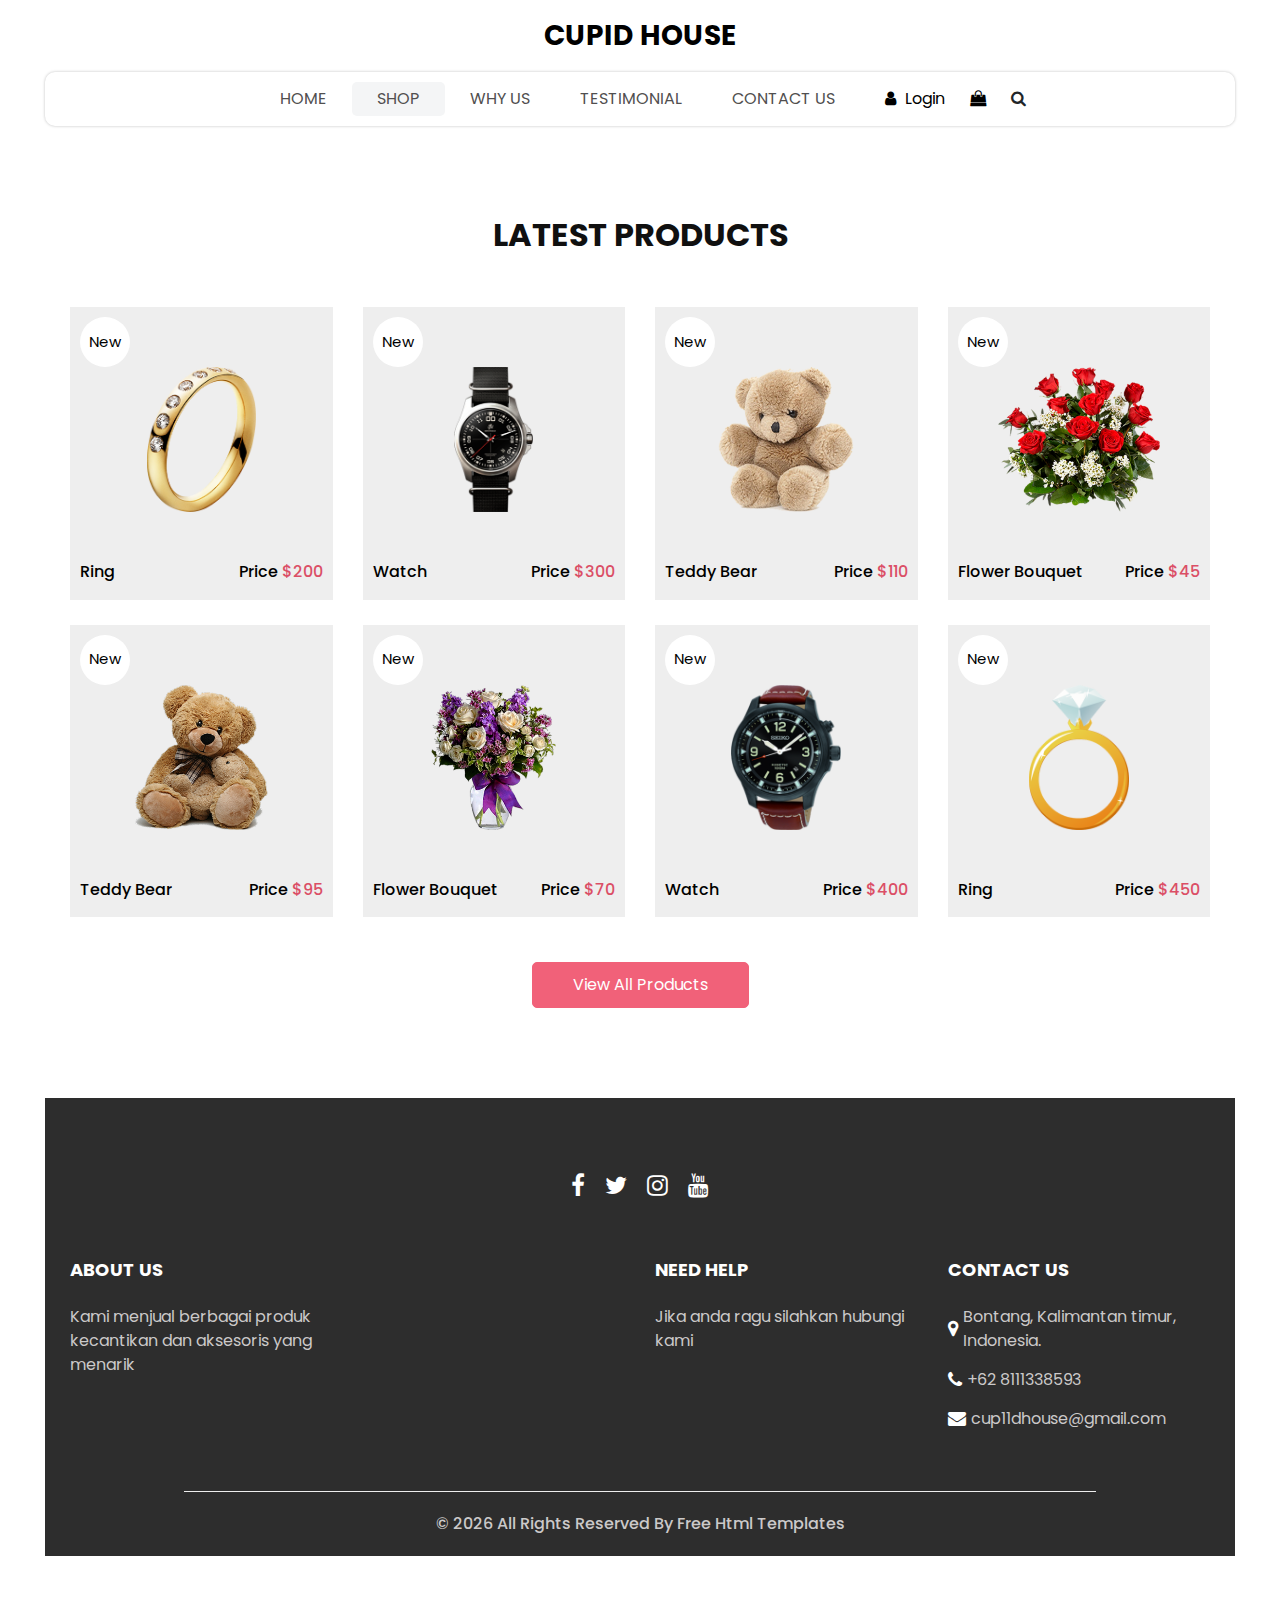
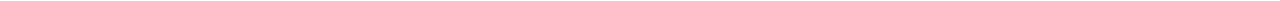
<file: p whyu/new pink edit/shop.html>
<!DOCTYPE html>
<html>

<head>
  <!-- Basic -->
  <meta charset="utf-8" />
  <meta http-equiv="X-UA-Compatible" content="IE=edge" />
  <!-- Mobile Metas -->
  <meta name="viewport" content="width=device-width, initial-scale=1, shrink-to-fit=no" />
  <!-- Site Metas -->
  <meta name="keywords" content="" />
  <meta name="description" content="" />
  <meta name="author" content="" />
  <link rel="shortcut icon" href="images/favicon.png" type="image/x-icon">

  <title>
    Cupid House
  </title>

  <!-- slider stylesheet -->
  <link rel="stylesheet" type="text/css" href="https://cdnjs.cloudflare.com/ajax/libs/OwlCarousel2/2.3.4/assets/owl.carousel.min.css" />

  <!-- bootstrap core css -->
  <link rel="stylesheet" type="text/css" href="css/bootstrap.css" />

  <!-- Custom styles for this template -->
  <link href="css/style.css" rel="stylesheet" />
  <!-- responsive style -->
  <link href="css/responsive.css" rel="stylesheet" />
</head>

<body>
  <div class="hero_area">
    <!-- header section strats -->
    <header class="header_section">
      <nav class="navbar navbar-expand-lg custom_nav-container ">
        <a class="navbar-brand" href="index.html">
          <span>
            Cupid House
          </span>
        </a>
        <button class="navbar-toggler" type="button" data-toggle="collapse" data-target="#navbarSupportedContent" aria-controls="navbarSupportedContent" aria-expanded="false" aria-label="Toggle navigation">
          <span class=""></span>
        </button>

        <div class="collapse navbar-collapse innerpage_navbar" id="navbarSupportedContent">
          <ul class="navbar-nav  ">
            <li class="nav-item ">
              <a class="nav-link" href="index.html">Home <span class="sr-only">(current)</span></a>
            </li>
            <li class="nav-item active">
              <a class="nav-link" href="shop.html">
                Shop
              </a>
            </li>
            <li class="nav-item">
              <a class="nav-link" href="why.html">
                Why Us
              </a>
            </li>
            <li class="nav-item">
              <a class="nav-link" href="testimonial.html">
                Testimonial
              </a>
            </li>
            <li class="nav-item">
              <a class="nav-link" href="contact.html">Contact Us</a>
            </li>
          </ul>
          <div class="user_option">
            <a href="">
              <i class="fa fa-user" aria-hidden="true"></i>
              <span>
                Login
              </span>
            </a>
            <a href="">
              <i class="fa fa-shopping-bag" aria-hidden="true"></i>
            </a>
            <form class="form-inline ">
              <button class="btn nav_search-btn" type="submit">
                <i class="fa fa-search" aria-hidden="true"></i>
              </button>
            </form>
          </div>
        </div>
      </nav>
    </header>
    <!-- end header section -->

  </div>
  <!-- end hero area -->

  <!-- shop section -->

  <section class="shop_section layout_padding">
    <div class="container">
      <div class="heading_container heading_center">
        <h2>
          Latest Products
        </h2>
      </div>
      <div class="row">
        <div class="col-sm-6 col-md-4 col-lg-3">
          <div class="box">
            <a href="">
              <div class="img-box">
                <img src="images/p1.png" alt="">
              </div>
              <div class="detail-box">
                <h6>
                  Ring
                </h6>
                <h6>
                  Price
                  <span>
                    $200
                  </span>
                </h6>
              </div>
              <div class="new">
                <span>
                  New
                </span>
              </div>
            </a>
          </div>
        </div>
        <div class="col-sm-6 col-md-4 col-lg-3">
          <div class="box">
            <a href="">
              <div class="img-box">
                <img src="images/p2.png" alt="">
              </div>
              <div class="detail-box">
                <h6>
                  Watch
                </h6>
                <h6>
                  Price
                  <span>
                    $300
                  </span>
                </h6>
              </div>
              <div class="new">
                <span>
                  New
                </span>
              </div>
            </a>
          </div>
        </div>
        <div class="col-sm-6 col-md-4 col-lg-3">
          <div class="box">
            <a href="">
              <div class="img-box">
                <img src="images/p3.png" alt="">
              </div>
              <div class="detail-box">
                <h6>
                  Teddy Bear
                </h6>
                <h6>
                  Price
                  <span>
                    $110
                  </span>
                </h6>
              </div>
              <div class="new">
                <span>
                  New
                </span>
              </div>
            </a>
          </div>
        </div>
        <div class="col-sm-6 col-md-4 col-lg-3">
          <div class="box">
            <a href="">
              <div class="img-box">
                <img src="images/p4.png" alt="">
              </div>
              <div class="detail-box">
                <h6>
                  Flower Bouquet
                </h6>
                <h6>
                  Price
                  <span>
                    $45
                  </span>
                </h6>
              </div>
              <div class="new">
                <span>
                  New
                </span>
              </div>
            </a>
          </div>
        </div>
        <div class="col-sm-6 col-md-4 col-lg-3">
          <div class="box">
            <a href="">
              <div class="img-box">
                <img src="images/p5.png" alt="">
              </div>
              <div class="detail-box">
                <h6>
                  Teddy Bear
                </h6>
                <h6>
                  Price
                  <span>
                    $95
                  </span>
                </h6>
              </div>
              <div class="new">
                <span>
                  New
                </span>
              </div>
            </a>
          </div>
        </div>
        <div class="col-sm-6 col-md-4 col-lg-3">
          <div class="box">
            <a href="">
              <div class="img-box">
                <img src="images/p6.png" alt="">
              </div>
              <div class="detail-box">
                <h6>
                  Flower Bouquet
                </h6>
                <h6>
                  Price
                  <span>
                    $70
                  </span>
                </h6>
              </div>
              <div class="new">
                <span>
                  New
                </span>
              </div>
            </a>
          </div>
        </div>
        <div class="col-sm-6 col-md-4 col-lg-3">
          <div class="box">
            <a href="">
              <div class="img-box">
                <img src="images/p7.png" alt="">
              </div>
              <div class="detail-box">
                <h6>
                  Watch
                </h6>
                <h6>
                  Price
                  <span>
                    $400
                  </span>
                </h6>
              </div>
              <div class="new">
                <span>
                  New
                </span>
              </div>
            </a>
          </div>
        </div>
        <div class="col-sm-6 col-md-4 col-lg-3">
          <div class="box">
            <a href="">
              <div class="img-box">
                <img src="images/p8.png" alt="">
              </div>
              <div class="detail-box">
                <h6>
                  Ring
                </h6>
                <h6>
                  Price
                  <span>
                    $450
                  </span>
                </h6>
              </div>
              <div class="new">
                <span>
                  New
                </span>
              </div>
            </a>
          </div>
        </div>
      </div>
      <div class="btn-box">
        <a href="">
          View All Products
        </a>
      </div>
    </div>
  </section>

  <!-- end shop section -->

  <!-- info section -->

  <section class="info_section  layout_padding2-top">
    <div class="social_container">
      <div class="social_box">
        <a href="">
          <i class="fa fa-facebook" aria-hidden="true"></i>
        </a>
        <a href="">
          <i class="fa fa-twitter" aria-hidden="true"></i>
        </a>
        <a href="">
          <i class="fa fa-instagram" aria-hidden="true"></i>
        </a>
        <a href="">
          <i class="fa fa-youtube" aria-hidden="true"></i>
        </a>
      </div>
    </div>
    <div class="info_container ">
      <div class="container">
        <div class="row">
          <div class="col-md-6 col-lg-3">
            <h6>
              ABOUT US
            </h6>
            <p>
              Kami menjual berbagai produk kecantikan dan aksesoris yang menarik
            </p>
          </div>
          <div class="col-md-6 col-lg-3">
            <div class="info_form ">
              </form>
            </div>
          </div>
          <div class="col-md-6 col-lg-3">
            <h6>
              NEED HELP
            </h6>
            <p>
              Jika anda ragu silahkan hubungi kami
            </p>
          </div>
          <div class="col-md-6 col-lg-3">
            <h6>
              CONTACT US
            </h6>
            <div class="info_link-box">
              <a href="">
                <i class="fa fa-map-marker" aria-hidden="true"></i>
                <span> Bontang, Kalimantan timur, Indonesia. </span>
              </a>
              <a href="">
                <i class="fa fa-phone" aria-hidden="true"></i>
                <span>+62 8111338593</span>
              </a>
              <a href="">
                <i class="fa fa-envelope" aria-hidden="true"></i>
                <span> cup11dhouse@gmail.com</span>
              </a>
            </div>
          </div>
        </div>
      </div>
    </div>
    <!-- footer section -->
    <footer class=" footer_section">
      <div class="container">
        <p>
          &copy; <span id="displayYear"></span> All Rights Reserved By
          <a href="https://html.design/">Free Html Templates</a>
        </p>
      </div>
    </footer>
    <!-- footer section -->

  </section>

  <!-- end info section -->


  <script src="js/jquery-3.4.1.min.js"></script>
  <script src="js/bootstrap.js"></script>
  <script src="https://cdnjs.cloudflare.com/ajax/libs/OwlCarousel2/2.3.4/owl.carousel.min.js">
  </script>
  <script src="js/custom.js"></script>

</body>

</html>
</file>
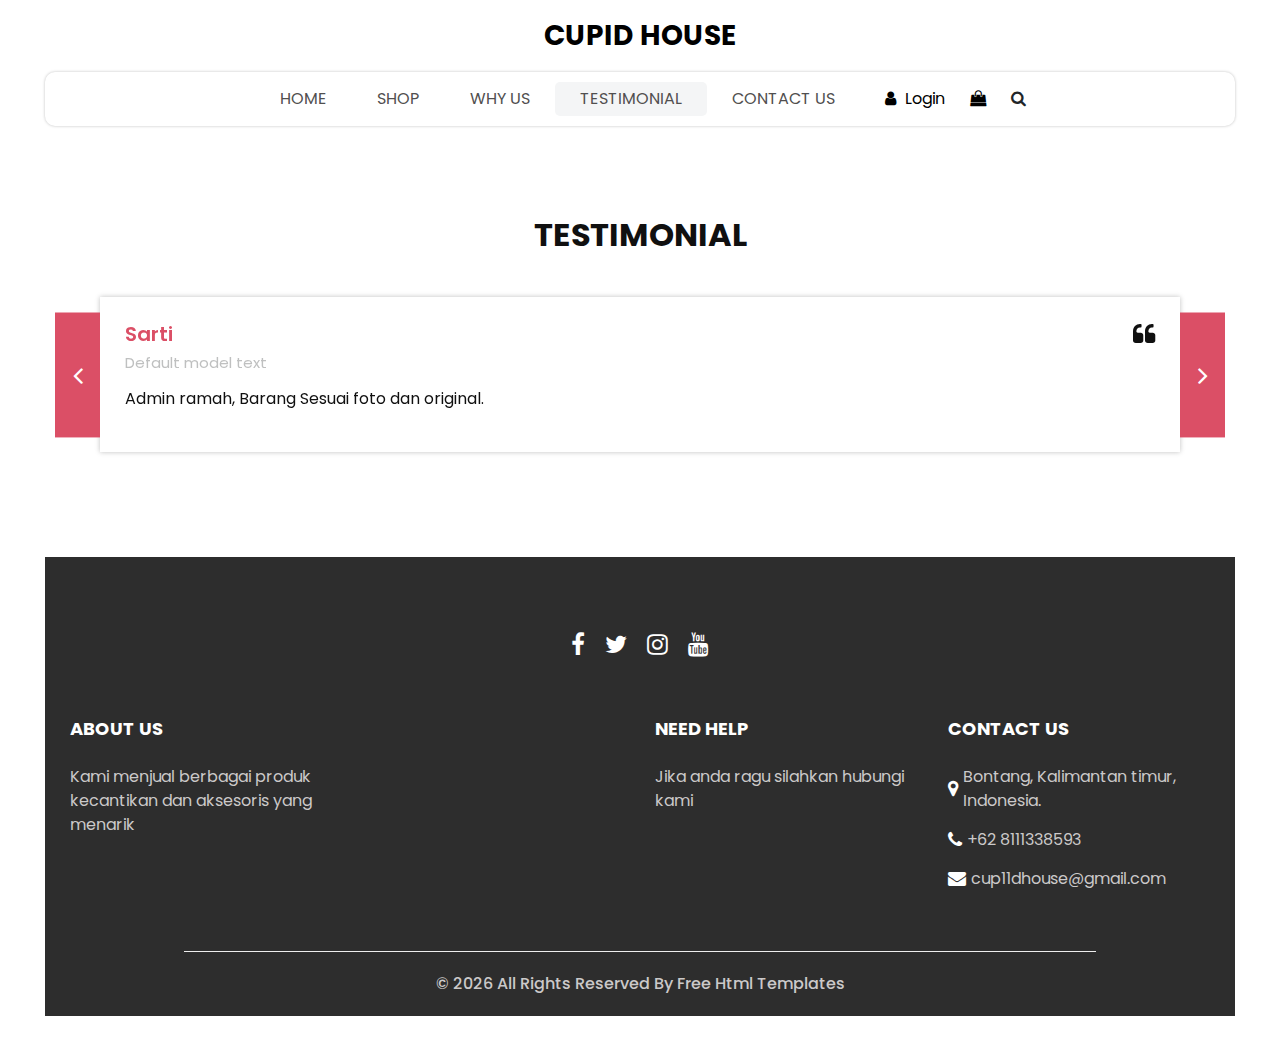
<file: p whyu/new pink edit/testimonial.html>
<!DOCTYPE html>
<html>

<head>
  <!-- Basic -->
  <meta charset="utf-8" />
  <meta http-equiv="X-UA-Compatible" content="IE=edge" />
  <!-- Mobile Metas -->
  <meta name="viewport" content="width=device-width, initial-scale=1, shrink-to-fit=no" />
  <!-- Site Metas -->
  <meta name="keywords" content="" />
  <meta name="description" content="" />
  <meta name="author" content="" />
  <link rel="shortcut icon" href="images/favicon.png" type="image/x-icon">

  <title>
    Cupid House
  </title>

  <!-- slider stylesheet -->
  <link rel="stylesheet" type="text/css" href="https://cdnjs.cloudflare.com/ajax/libs/OwlCarousel2/2.3.4/assets/owl.carousel.min.css" />

  <!-- bootstrap core css -->
  <link rel="stylesheet" type="text/css" href="css/bootstrap.css" />

  <!-- Custom styles for this template -->
  <link href="css/style.css" rel="stylesheet" />
  <!-- responsive style -->
  <link href="css/responsive.css" rel="stylesheet" />
</head>

<body>
  <div class="hero_area">
    <!-- header section strats -->
    <header class="header_section">
      <nav class="navbar navbar-expand-lg custom_nav-container ">
        <a class="navbar-brand" href="index.html">
          <span>
            Cupid House
          </span>
        </a>
        <button class="navbar-toggler" type="button" data-toggle="collapse" data-target="#navbarSupportedContent" aria-controls="navbarSupportedContent" aria-expanded="false" aria-label="Toggle navigation">
          <span class=""></span>
        </button>

        <div class="collapse navbar-collapse innerpage_navbar" id="navbarSupportedContent">
          <ul class="navbar-nav  ">
            <li class="nav-item ">
              <a class="nav-link" href="index.html">Home <span class="sr-only">(current)</span></a>
            </li>
            <li class="nav-item">
              <a class="nav-link" href="shop.html">
                Shop
              </a>
            </li>
            <li class="nav-item">
              <a class="nav-link" href="why.html">
                Why Us
              </a>
            </li>
            <li class="nav-item active">
              <a class="nav-link" href="testimonial.html">
                Testimonial
              </a>
            </li>
            <li class="nav-item">
              <a class="nav-link" href="contact.html">Contact Us</a>
            </li>
          </ul>
          <div class="user_option">
            <a href="">
              <i class="fa fa-user" aria-hidden="true"></i>
              <span>
                Login
              </span>
            </a>
            <a href="">
              <i class="fa fa-shopping-bag" aria-hidden="true"></i>
            </a>
            <form class="form-inline ">
              <button class="btn nav_search-btn" type="submit">
                <i class="fa fa-search" aria-hidden="true"></i>
              </button>
            </form>
          </div>
        </div>
      </nav>
    </header>
    <!-- end header section -->

  </div>
  <!-- end hero area -->

  <!-- client section -->
  <section class="client_section layout_padding">
    <div class="container">
      <div class="heading_container heading_center">
        <h2>
          Testimonial
        </h2>
      </div>
    </div>
    <div class="container px-0">
      <div id="customCarousel2" class="carousel  carousel-fade" data-ride="carousel">
        <div class="carousel-inner">
          <div class="carousel-item active">
            <div class="box">
              <div class="client_info">
                <div class="client_name">
                  <h5>
                    Sarti
                  </h5>
                  <h6>
                    Default model text
                  </h6>
                </div>
                <i class="fa fa-quote-left" aria-hidden="true"></i>
              </div>
              <p>
                Admin ramah, Barang Sesuai foto dan original.
              </p>
            </div>
          </div>
          <div class="carousel-item">
            <div class="box">
              <div class="client_info">
                <div class="client_name">
                  <h5>
                    Lana
                  </h5>
                  <h6>
                    Default model text
                  </h6>
                </div>
                <i class="fa fa-quote-left" aria-hidden="true"></i>
              </div>
              <p>
                Cara Pemasaran di toko ini sangat sesuai dengan kualitas barang yang dijualkan
              </p>
            </div>
          </div>
          <div class="carousel-item">
            <div class="box">
              <div class="client_info">
                <div class="client_name">
                  <h5>
                    Cantika
                  </h5>
                  <h6>
                    Default model text
                  </h6>
                </div>
                <i class="fa fa-quote-left" aria-hidden="true"></i>
              </div>
              <p>
                Barang yang saya pesan terhtung datang sangat cepat, olshop ini berguna untuk costumer yang membutuhkan barang secara urgent. Nilai plus yang disukai costumer, Olshop ini menyediakan Pengiriman gratis ongkir 
              </p>
            </div>
          </div>
        </div>
        <div class="carousel_btn-box">
          <a class="carousel-control-prev" href="#customCarousel2" role="button" data-slide="prev">
            <i class="fa fa-angle-left" aria-hidden="true"></i>
            <span class="sr-only">Previous</span>
          </a>
          <a class="carousel-control-next" href="#customCarousel2" role="button" data-slide="next">
            <i class="fa fa-angle-right" aria-hidden="true"></i>
            <span class="sr-only">Next</span>
          </a>
        </div>
      </div>
    </div>
  </section>
  <!-- end client section -->

  <!-- info section -->

  <section class="info_section  layout_padding2-top">
    <div class="social_container">
      <div class="social_box">
        <a href="">
          <i class="fa fa-facebook" aria-hidden="true"></i>
        </a>
        <a href="">
          <i class="fa fa-twitter" aria-hidden="true"></i>
        </a>
        <a href="">
          <i class="fa fa-instagram" aria-hidden="true"></i>
        </a>
        <a href="">
          <i class="fa fa-youtube" aria-hidden="true"></i>
        </a>
      </div>
    </div>
    <div class="info_container ">
      <div class="container">
        <div class="row">
          <div class="col-md-6 col-lg-3">
            <h6>
              ABOUT US
            </h6>
            <p>
              Kami menjual berbagai produk kecantikan dan aksesoris yang menarik
            </p>
          </div>
          <div class="col-md-6 col-lg-3">
            <div class="info_form ">
              </form>
            </div>
          </div>
          <div class="col-md-6 col-lg-3">
            <h6>
              NEED HELP
            </h6>
            <p>
              Jika anda ragu silahkan hubungi kami
            </p>
          </div>
          <div class="col-md-6 col-lg-3">
            <h6>
              CONTACT US
            </h6>
            <div class="info_link-box">
              <a href="">
                <i class="fa fa-map-marker" aria-hidden="true"></i>
                <span> Bontang, Kalimantan timur, Indonesia. </span>
              </a>
              <a href="">
                <i class="fa fa-phone" aria-hidden="true"></i>
                <span>+62 8111338593</span>
              </a>
              <a href="">
                <i class="fa fa-envelope" aria-hidden="true"></i>
                <span> cup11dhouse@gmail.com</span>
              </a>
            </div>
          </div>
        </div>
      </div>
    </div>
    <!-- footer section -->
    <footer class=" footer_section">
      <div class="container">
        <p>
          &copy; <span id="displayYear"></span> All Rights Reserved By
          <a href="https://html.design/">Free Html Templates</a>
        </p>
      </div>
    </footer>
    <!-- footer section -->

  </section>

  <!-- end info section -->


  <script src="js/jquery-3.4.1.min.js"></script>
  <script src="js/bootstrap.js"></script>
  <script src="https://cdnjs.cloudflare.com/ajax/libs/OwlCarousel2/2.3.4/owl.carousel.min.js">
  </script>
  <script src="js/custom.js"></script>

</body>

</html>
</file>
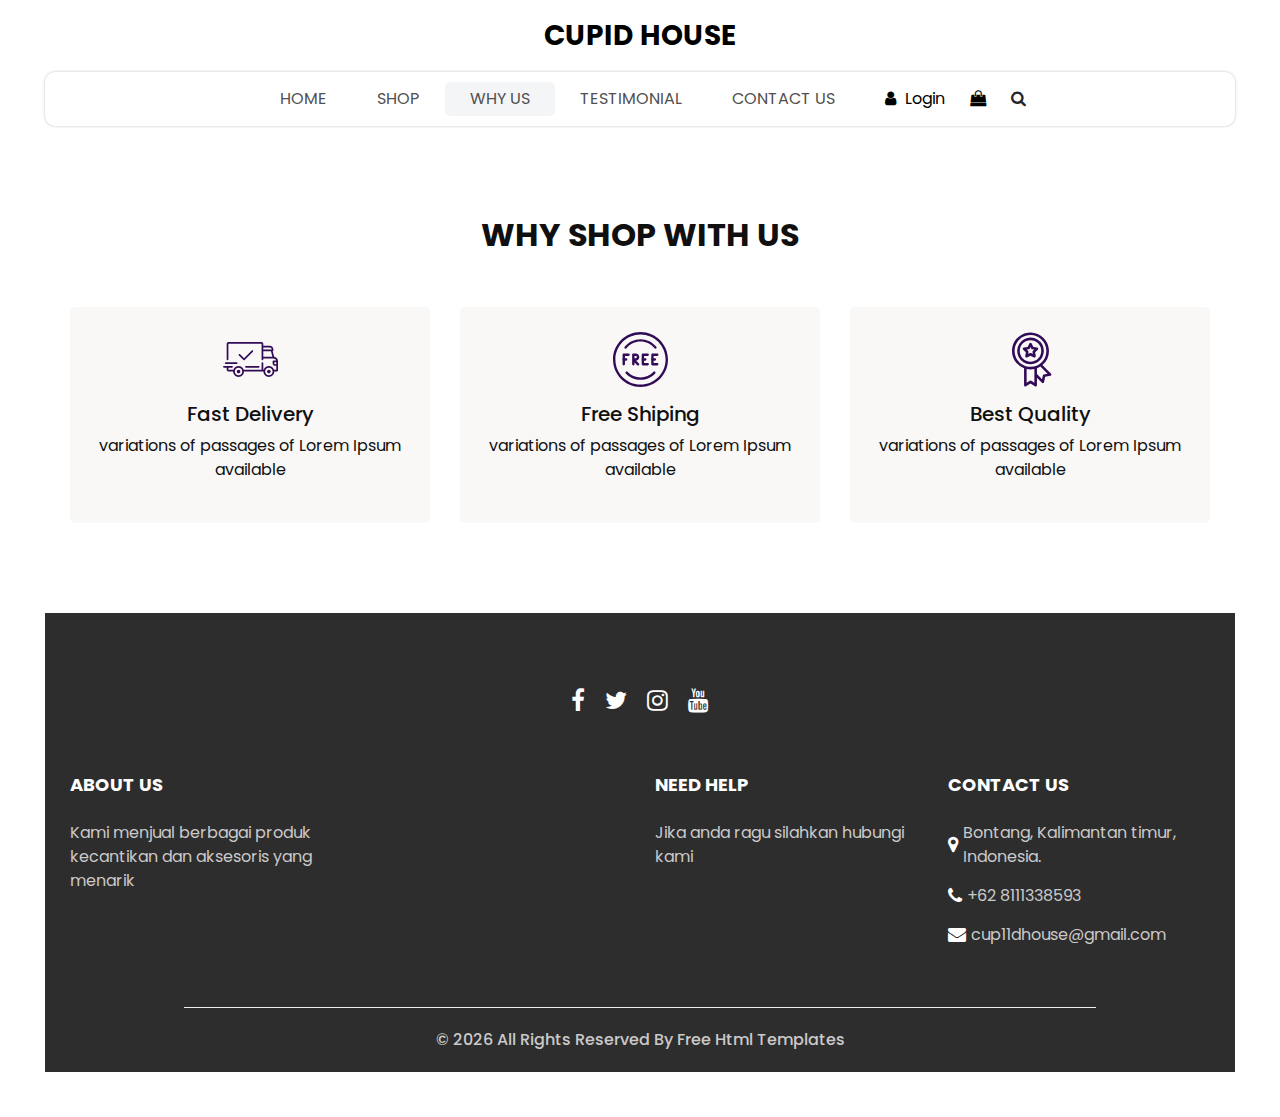
<file: p whyu/new pink edit/why.html>
<!DOCTYPE html>
<html>

<head>
  <!-- Basic -->
  <meta charset="utf-8" />
  <meta http-equiv="X-UA-Compatible" content="IE=edge" />
  <!-- Mobile Metas -->
  <meta name="viewport" content="width=device-width, initial-scale=1, shrink-to-fit=no" />
  <!-- Site Metas -->
  <meta name="keywords" content="" />
  <meta name="description" content="" />
  <meta name="author" content="" />
  <link rel="shortcut icon" href="images/favicon.png" type="image/x-icon">

  <title>
    Cupid House
  </title>

  <!-- slider stylesheet -->
  <link rel="stylesheet" type="text/css" href="https://cdnjs.cloudflare.com/ajax/libs/OwlCarousel2/2.3.4/assets/owl.carousel.min.css" />

  <!-- bootstrap core css -->
  <link rel="stylesheet" type="text/css" href="css/bootstrap.css" />

  <!-- Custom styles for this template -->
  <link href="css/style.css" rel="stylesheet" />
  <!-- responsive style -->
  <link href="css/responsive.css" rel="stylesheet" />
</head>

<body>
  <div class="hero_area">
    <!-- header section strats -->
    <header class="header_section">
      <nav class="navbar navbar-expand-lg custom_nav-container ">
        <a class="navbar-brand" href="index.html">
          <span>
            Cupid House
          </span>
        </a>
        <button class="navbar-toggler" type="button" data-toggle="collapse" data-target="#navbarSupportedContent" aria-controls="navbarSupportedContent" aria-expanded="false" aria-label="Toggle navigation">
          <span class=""></span>
        </button>

        <div class="collapse navbar-collapse innerpage_navbar" id="navbarSupportedContent">
          <ul class="navbar-nav  ">
            <li class="nav-item ">
              <a class="nav-link" href="index.html">Home <span class="sr-only">(current)</span></a>
            </li>
            <li class="nav-item">
              <a class="nav-link" href="shop.html">
                Shop
              </a>
            </li>
            <li class="nav-item active">
              <a class="nav-link" href="why.html">
                Why Us
              </a>
            </li>
            <li class="nav-item">
              <a class="nav-link" href="testimonial.html">
                Testimonial
              </a>
            </li>
            <li class="nav-item">
              <a class="nav-link" href="contact.html">Contact Us</a>
            </li>
          </ul>
          <div class="user_option">
            <a href="">
              <i class="fa fa-user" aria-hidden="true"></i>
              <span>
                Login
              </span>
            </a>
            <a href="">
              <i class="fa fa-shopping-bag" aria-hidden="true"></i>
            </a>
            <form class="form-inline ">
              <button class="btn nav_search-btn" type="submit">
                <i class="fa fa-search" aria-hidden="true"></i>
              </button>
            </form>
          </div>
        </div>
      </nav>
    </header>
    <!-- end header section -->

  </div>
  <!-- end hero area -->

  <!-- why section -->

  <section class="why_section layout_padding">
    <div class="container">
      <div class="heading_container heading_center">
        <h2>
          Why Shop With Us
        </h2>
      </div>
      <div class="row">
        <div class="col-md-4">
          <div class="box ">
            <div class="img-box">
              <svg version="1.1" id="Layer_1" xmlns="http://www.w3.org/2000/svg" xmlns:xlink="http://www.w3.org/1999/xlink" x="0px" y="0px" viewBox="0 0 512 512" style="enable-background:new 0 0 512 512;" xml:space="preserve">
                <g>
                  <g>
                    <path d="M476.158,231.363l-13.259-53.035c3.625-0.77,6.345-3.986,6.345-7.839v-8.551c0-18.566-15.105-33.67-33.67-33.67h-60.392
                 V110.63c0-9.136-7.432-16.568-16.568-16.568H50.772c-9.136,0-16.568,7.432-16.568,16.568V256c0,4.427,3.589,8.017,8.017,8.017
                 c4.427,0,8.017-3.589,8.017-8.017V110.63c0-0.295,0.239-0.534,0.534-0.534h307.841c0.295,0,0.534,0.239,0.534,0.534v145.372
                 c0,4.427,3.589,8.017,8.017,8.017c4.427,0,8.017-3.589,8.017-8.017v-9.088h94.569c0.008,0,0.014,0.002,0.021,0.002
                 c0.008,0,0.015-0.001,0.022-0.001c11.637,0.008,21.518,7.646,24.912,18.171h-24.928c-4.427,0-8.017,3.589-8.017,8.017v17.102
                 c0,13.851,11.268,25.119,25.119,25.119h9.086v35.273h-20.962c-6.886-19.883-25.787-34.205-47.982-34.205
                 s-41.097,14.322-47.982,34.205h-3.86v-60.393c0-4.427-3.589-8.017-8.017-8.017c-4.427,0-8.017,3.589-8.017,8.017v60.391H192.817
                 c-6.886-19.883-25.787-34.205-47.982-34.205s-41.097,14.322-47.982,34.205H50.772c-0.295,0-0.534-0.239-0.534-0.534v-17.637
                 h34.739c4.427,0,8.017-3.589,8.017-8.017s-3.589-8.017-8.017-8.017H8.017c-4.427,0-8.017,3.589-8.017,8.017
                 s3.589,8.017,8.017,8.017h26.188v17.637c0,9.136,7.432,16.568,16.568,16.568h43.304c-0.002,0.178-0.014,0.355-0.014,0.534
                 c0,27.996,22.777,50.772,50.772,50.772s50.772-22.776,50.772-50.772c0-0.18-0.012-0.356-0.014-0.534h180.67
                 c-0.002,0.178-0.014,0.355-0.014,0.534c0,27.996,22.777,50.772,50.772,50.772c27.995,0,50.772-22.776,50.772-50.772
                 c0-0.18-0.012-0.356-0.014-0.534h26.203c4.427,0,8.017-3.589,8.017-8.017v-85.511C512,251.989,496.423,234.448,476.158,231.363z
                  M375.182,144.301h60.392c9.725,0,17.637,7.912,17.637,17.637v0.534h-78.029V144.301z M375.182,230.881v-52.376h71.235
                 l13.094,52.376H375.182z M144.835,401.904c-19.155,0-34.739-15.583-34.739-34.739s15.584-34.739,34.739-34.739
                 c19.155,0,34.739,15.583,34.739,34.739S163.99,401.904,144.835,401.904z M427.023,401.904c-19.155,0-34.739-15.583-34.739-34.739
                 s15.584-34.739,34.739-34.739c19.155,0,34.739,15.583,34.739,34.739S446.178,401.904,427.023,401.904z M495.967,299.29h-9.086
                 c-5.01,0-9.086-4.076-9.086-9.086v-9.086h18.171V299.29z" />
                  </g>
                </g>
                <g>
                  <g>
                    <path d="M144.835,350.597c-9.136,0-16.568,7.432-16.568,16.568c0,9.136,7.432,16.568,16.568,16.568
                 c9.136,0,16.568-7.432,16.568-16.568C161.403,358.029,153.971,350.597,144.835,350.597z" />
                  </g>
                </g>
                <g>
                  <g>
                    <path d="M427.023,350.597c-9.136,0-16.568,7.432-16.568,16.568c0,9.136,7.432,16.568,16.568,16.568
                 c9.136,0,16.568-7.432,16.568-16.568C443.591,358.029,436.159,350.597,427.023,350.597z" />
                  </g>
                </g>
                <g>
                  <g>
                    <path d="M332.96,316.393H213.244c-4.427,0-8.017,3.589-8.017,8.017s3.589,8.017,8.017,8.017H332.96
                 c4.427,0,8.017-3.589,8.017-8.017S337.388,316.393,332.96,316.393z" />
                  </g>
                </g>
                <g>
                  <g>
                    <path d="M127.733,282.188H25.119c-4.427,0-8.017,3.589-8.017,8.017s3.589,8.017,8.017,8.017h102.614
                 c4.427,0,8.017-3.589,8.017-8.017S132.16,282.188,127.733,282.188z" />
                  </g>
                </g>
                <g>
                  <g>
                    <path d="M278.771,173.37c-3.13-3.13-8.207-3.13-11.337,0.001l-71.292,71.291l-37.087-37.087c-3.131-3.131-8.207-3.131-11.337,0
                 c-3.131,3.131-3.131,8.206,0,11.337l42.756,42.756c1.565,1.566,3.617,2.348,5.668,2.348s4.104-0.782,5.668-2.348l76.96-76.96
                 C281.901,181.576,281.901,176.501,278.771,173.37z" />
                  </g>
                </g>
                <g>
                </g>
                <g>
                </g>
                <g>
                </g>
                <g>
                </g>
                <g>
                </g>
                <g>
                </g>
                <g>
                </g>
                <g>
                </g>
                <g>
                </g>
                <g>
                </g>
                <g>
                </g>
                <g>
                </g>
                <g>
                </g>
                <g>
                </g>
                <g>
                </g>
              </svg>
            </div>
            <div class="detail-box">
              <h5>
                Fast Delivery
              </h5>
              <p>
                variations of passages of Lorem Ipsum available
              </p>
            </div>
          </div>
        </div>
        <div class="col-md-4">
          <div class="box ">
            <div class="img-box">
              <svg version="1.1" id="Capa_1" xmlns="http://www.w3.org/2000/svg" xmlns:xlink="http://www.w3.org/1999/xlink" x="0px" y="0px" viewBox="0 0 490.667 490.667" style="enable-background:new 0 0 490.667 490.667;" xml:space="preserve">
                <g>
                  <g>
                    <path d="M138.667,192H96c-5.888,0-10.667,4.779-10.667,10.667V288c0,5.888,4.779,10.667,10.667,10.667s10.667-4.779,10.667-10.667
                 v-74.667h32c5.888,0,10.667-4.779,10.667-10.667S144.555,192,138.667,192z" />
                  </g>
                </g>
                <g>
                  <g>
                    <path d="M117.333,234.667H96c-5.888,0-10.667,4.779-10.667,10.667S90.112,256,96,256h21.333c5.888,0,10.667-4.779,10.667-10.667
                 S123.221,234.667,117.333,234.667z" />
                  </g>
                </g>
                <g>
                  <g>
                    <path d="M245.333,0C110.059,0,0,110.059,0,245.333s110.059,245.333,245.333,245.333s245.333-110.059,245.333-245.333
                 S380.608,0,245.333,0z M245.333,469.333c-123.52,0-224-100.48-224-224s100.48-224,224-224s224,100.48,224,224
                 S368.853,469.333,245.333,469.333z" />
                  </g>
                </g>
                <g>
                  <g>
                    <path d="M386.752,131.989C352.085,88.789,300.544,64,245.333,64s-106.752,24.789-141.419,67.989
                 c-3.691,4.587-2.965,11.307,1.643,14.997c4.587,3.691,11.307,2.965,14.976-1.643c30.613-38.144,76.096-60.011,124.8-60.011
                 s94.187,21.867,124.779,60.011c2.112,2.624,5.205,3.989,8.32,3.989c2.368,0,4.715-0.768,6.677-2.347
                 C389.717,143.296,390.443,136.576,386.752,131.989z" />
                  </g>
                </g>
                <g>
                  <g>
                    <path d="M376.405,354.923c-4.224-4.032-11.008-3.861-15.061,0.405c-30.613,32.235-71.808,50.005-116.011,50.005
                 s-85.397-17.771-115.989-50.005c-4.032-4.309-10.816-4.437-15.061-0.405c-4.309,4.053-4.459,10.816-0.405,15.083
                 c34.667,36.544,81.344,56.661,131.456,56.661s96.789-20.117,131.477-56.661C380.864,365.739,380.693,358.976,376.405,354.923z" />
                  </g>
                </g>
                <g>
                  <g>
                    <path d="M206.805,255.723c15.701-2.027,27.861-15.488,27.861-31.723c0-17.643-14.357-32-32-32h-21.333
                 c-5.888,0-10.667,4.779-10.667,10.667v42.581c0,0.043,0,0.107,0,0.149V288c0,5.888,4.779,10.667,10.667,10.667
                 S192,293.888,192,288v-16.917l24.448,24.469c2.091,2.069,4.821,3.115,7.552,3.115c2.731,0,5.461-1.045,7.531-3.136
                 c4.16-4.16,4.16-10.923,0-15.083L206.805,255.723z M192,234.667v-21.333h10.667c5.867,0,10.667,4.779,10.667,10.667
                 s-4.8,10.667-10.667,10.667H192z" />
                  </g>
                </g>
                <g>
                  <g>
                    <path d="M309.333,277.333h-32v-64h32c5.888,0,10.667-4.779,10.667-10.667S315.221,192,309.333,192h-42.667
                 c-5.888,0-10.667,4.779-10.667,10.667V288c0,5.888,4.779,10.667,10.667,10.667h42.667c5.888,0,10.667-4.779,10.667-10.667
                 S315.221,277.333,309.333,277.333z" />
                  </g>
                </g>
                <g>
                  <g>
                    <path d="M288,234.667h-21.333c-5.888,0-10.667,4.779-10.667,10.667S260.779,256,266.667,256H288
                 c5.888,0,10.667-4.779,10.667-10.667S293.888,234.667,288,234.667z" />
                  </g>
                </g>
                <g>
                  <g>
                    <path d="M394.667,277.333h-32v-64h32c5.888,0,10.667-4.779,10.667-10.667S400.555,192,394.667,192H352
                 c-5.888,0-10.667,4.779-10.667,10.667V288c0,5.888,4.779,10.667,10.667,10.667h42.667c5.888,0,10.667-4.779,10.667-10.667
                 S400.555,277.333,394.667,277.333z" />
                  </g>
                </g>
                <g>
                  <g>
                    <path d="M373.333,234.667H352c-5.888,0-10.667,4.779-10.667,10.667S346.112,256,352,256h21.333
                 c5.888,0,10.667-4.779,10.667-10.667S379.221,234.667,373.333,234.667z" />
                  </g>
                </g>
                <g>
                </g>
                <g>
                </g>
                <g>
                </g>
                <g>
                </g>
                <g>
                </g>
                <g>
                </g>
                <g>
                </g>
                <g>
                </g>
                <g>
                </g>
                <g>
                </g>
                <g>
                </g>
                <g>
                </g>
                <g>
                </g>
                <g>
                </g>
                <g>
                </g>
              </svg>
            </div>
            <div class="detail-box">
              <h5>
                Free Shiping
              </h5>
              <p>
                variations of passages of Lorem Ipsum available
              </p>
            </div>
          </div>
        </div>
        <div class="col-md-4">
          <div class="box ">
            <div class="img-box">
              <svg id="_30_Premium" height="512" viewBox="0 0 512 512" width="512" xmlns="http://www.w3.org/2000/svg" data-name="30_Premium">
                <g id="filled">
                  <path d="m252.92 300h3.08a124.245 124.245 0 1 0 -4.49-.09c.075.009.15.023.226.03.394.039.789.06 1.184.06zm-96.92-124a100 100 0 1 1 100 100 100.113 100.113 0 0 1 -100-100z" />
                  <path d="m447.445 387.635-80.4-80.4a171.682 171.682 0 0 0 60.955-131.235c0-94.841-77.159-172-172-172s-172 77.159-172 172c0 73.747 46.657 136.794 112 161.2v158.8c-.3 9.289 11.094 15.384 18.656 9.984l41.344-27.562 41.344 27.562c7.574 5.4 18.949-.7 18.656-9.984v-70.109l46.6 46.594c6.395 6.789 18.712 3.025 20.253-6.132l9.74-48.724 48.725-9.742c9.163-1.531 12.904-13.893 6.127-20.252zm-339.445-211.635c0-81.607 66.393-148 148-148s148 66.393 148 148-66.393 148-148 148-148-66.393-148-148zm154.656 278.016a12 12 0 0 0 -13.312 0l-29.344 19.562v-129.378a172.338 172.338 0 0 0 72 0v129.38zm117.381-58.353a12 12 0 0 0 -9.415 9.415l-6.913 34.58-47.709-47.709v-54.749a171.469 171.469 0 0 0 31.467-15.6l67.151 67.152z" />
                  <path d="m287.62 236.985c8.349 4.694 19.251-3.212 17.367-12.618l-5.841-35.145 25.384-25c7.049-6.5 2.89-19.3-6.634-20.415l-35.23-5.306-15.933-31.867c-4.009-8.713-17.457-8.711-21.466 0l-15.933 31.866-35.23 5.306c-9.526 1.119-13.681 13.911-6.634 20.415l25.384 25-5.841 35.145c-1.879 9.406 9 17.31 17.367 12.618l31.62-16.414zm-53-32.359 2.928-17.615a12 12 0 0 0 -3.417-10.516l-12.721-12.531 17.658-2.66a12 12 0 0 0 8.947-6.5l7.985-15.971 7.985 15.972a12 12 0 0 0 8.947 6.5l17.658 2.66-12.723 12.535a12 12 0 0 0 -3.417 10.516l2.928 17.615-15.849-8.231a12 12 0 0 0 -11.058 0z" />
                </g>
              </svg>
            </div>
            <div class="detail-box">
              <h5>
                Best Quality
              </h5>
              <p>
                variations of passages of Lorem Ipsum available
              </p>
            </div>
          </div>
        </div>
      </div>
    </div>
  </section>

  <!-- end why section -->

  <!-- info section -->

  <section class="info_section  layout_padding2-top">
    <div class="social_container">
      <div class="social_box">
        <a href="">
          <i class="fa fa-facebook" aria-hidden="true"></i>
        </a>
        <a href="">
          <i class="fa fa-twitter" aria-hidden="true"></i>
        </a>
        <a href="">
          <i class="fa fa-instagram" aria-hidden="true"></i>
        </a>
        <a href="">
          <i class="fa fa-youtube" aria-hidden="true"></i>
        </a>
      </div>
    </div>
    <div class="info_container ">
      <div class="container">
        <div class="row">
          <div class="col-md-6 col-lg-3">
            <h6>
              ABOUT US
            </h6>
            <p>
              Kami menjual berbagai produk kecantikan dan aksesoris yang menarik
            </p>
          </div>
          <div class="col-md-6 col-lg-3">
            <div class="info_form ">
              </form>
            </div>
          </div>
          <div class="col-md-6 col-lg-3">
            <h6>
              NEED HELP
            </h6>
            <p>
              Jika anda ragu silahkan hubungi kami
            </p>
          </div>
          <div class="col-md-6 col-lg-3">
            <h6>
              CONTACT US
            </h6>
            <div class="info_link-box">
              <a href="">
                <i class="fa fa-map-marker" aria-hidden="true"></i>
                <span> Bontang, Kalimantan timur, Indonesia. </span>
              </a>
              <a href="">
                <i class="fa fa-phone" aria-hidden="true"></i>
                <span>+62 8111338593</span>
              </a>
              <a href="">
                <i class="fa fa-envelope" aria-hidden="true"></i>
                <span> cup11dhouse@gmail.com</span>
              </a>
            </div>
          </div>
        </div>
      </div>
    </div>
    <!-- footer section -->
    <footer class=" footer_section">
      <div class="container">
        <p>
          &copy; <span id="displayYear"></span> All Rights Reserved By
          <a href="https://html.design/">Free Html Templates</a>
        </p>
      </div>
    </footer>
    <!-- footer section -->

  </section>

  <!-- end info section -->


  <script src="js/jquery-3.4.1.min.js"></script>
  <script src="js/bootstrap.js"></script>
  <script src="https://cdnjs.cloudflare.com/ajax/libs/OwlCarousel2/2.3.4/owl.carousel.min.js">
  </script>
  <script src="js/custom.js"></script>

</body>

</html>
</file>
<file: p whyu/new pink edit/css/responsive.css>
@media (max-width: 1120px) {
    .saving_section .detail-box {
        padding: 0;
    }
}

@media (max-width: 992px) {
    .user_option {
        justify-content: center;
        margin-left: 0;
        margin-top: 10px;

    }

    .custom_nav-container {
        flex-direction: row;
    }

    .custom_nav-container .navbar-nav {
        align-items: center;
    }

    #navbarSupportedContent .navbar-nav .nav-link {
        margin: 5px 0;
    }

    .slider_section .detail-box {
        padding-left: 0;
    }

    .slider_section .detail-box h1 {
        font-size: 3rem;
    }

    .slider_section .img-box {
        padding: 0;
    }

    .saving_section .row {
        flex-direction: column-reverse;
    }

    .saving_section .detail-box {

        margin-bottom: 30px;
    }

    .professional_section .img-box {
        display: none;
    }

    .professional_section {
        background-color: #ffb6ef;
      }
      
      .professional_section .row {
        -webkit-box-align: center;
            -ms-flex-align: center;
                align-items: center;
      }
      
      .professional_section .img-box img {
        width: 100%;
      }
      
      .professional_section .detail-box h2 {
        text-transform: uppercase;
        font-weight: bold;
        color: #ce2cb6;
      }
      
      .professional_section .detail-box p {
        margin-top: 20px;
      }
      
      .professional_section .detail-box a {
        margin-top: 25px;
        display: inline-block;
        font-family: 'Merriweather Sans', sans-serif;
        text-transform: uppercase;
        padding: 10px 45px;
        background-color: #ff8a1d;
        border: 1px solid #ff8a1d;
        border-radius: 2px;
        color: #ffffff;
      }
      
      .professional_section .detail-box a:hover {
        background-color: transparent;
        color: #ff8a1d;
      }
      

    .client_section .box {
        margin: 15px 25px;
    }

    .client_section .carousel_btn-box {
        display: flex;
        justify-content: center;
        margin-top: 45px;
    }

    .client_section .carousel-control-prev,
    .client_section .carousel-control-next {
        position: unset;
        margin: 0 2.5px;
        width: 45px;
        height: 45px;
    }
}

@media (max-width: 768px) {
    .hero_area {
        padding: 0 25px;
    }

    .slider_section .img-box {
        margin-bottom: 45px;
    }

    .saving_section,
    .gift_section {
        padding-left: 25px;
        padding-right: 25px;
    }

    .gift_section .box {
        padding: 45px 0;
    }

    .gift_section .img-box {
        padding: 0 15px;
        margin-bottom: 45px;
    }

    .info_section .row>div {
        text-align: center;
        display: flex;
        flex-direction: column;
        align-items: center;

    }

    .info_section {
        margin: 0 25px 25px;
    }


}

@media (max-width: 576px) {
    .contact_section {
        padding-left: 25px;
        padding-right: 25px;
    }
}

@media (max-width: 480px) {

    .saving_section .detail-box,
    .gift_section .detail-box {
        padding: 0 5px;
    }
}

@media (max-width: 420px) {}

@media (max-width: 376px) {}

@media (min-width: 1200px) {
    .container {
        max-width: 1170px;
    }
}
</file>
<file: p whyu/new pink edit/css/style.css>
@import url("https://fonts.googleapis.com/css2?family=Poppins:wght@300;400;500;600;700&display=swap");
@import url("font-awesome.min.css");
body {
  font-family: "poppins", sans-serif;
  color: #101010;
  background-color: #ffffff;
}

.layout_padding {
  padding-top: 90px;
  padding-bottom: 90px;
}

.layout_padding2 {
  padding-top: 45px;
  padding-bottom: 45px;
}

.layout_padding2-top {
  padding-top: 45px;
}

.layout_padding2-bottom {
  padding-bottom: 45px;
}

.layout_padding-top {
  padding-top: 90px;
}

.layout_padding-bottom {
  padding-bottom: 90px;
}

.heading_container {
  display: -webkit-box;
  display: -ms-flexbox;
  display: flex;
  -webkit-box-orient: vertical;
  -webkit-box-direction: normal;
      -ms-flex-direction: column;
          flex-direction: column;
}

.heading_container h2 {
  text-transform: uppercase;
  font-weight: bold;
}

.heading_container h2 span {
  color: #f89cab;
}

.heading_container.heading_center {
  -webkit-box-align: center;
      -ms-flex-align: center;
          align-items: center;
  text-align: center;
}

/*header section*/
.hero_area {
  padding: 0 45px;
}

.hero_area.sub_pages {
  height: auto;
}

#navbarSupportedContent {
  width: 100%;
  background-color: #f9ece6;
  -webkit-box-pack: center;
      -ms-flex-pack: center;
          justify-content: center;
  padding: 10px 0;
  border-radius: 15px 15px 0 0;
}

#navbarSupportedContent.innerpage_navbar {
  background-color: white;
  border-radius: 10px;
  -webkit-box-shadow: 0 0 3px 0 rgba(0, 0, 0, 0.25);
          box-shadow: 0 0 3px 0 rgba(0, 0, 0, 0.25);
}

#navbarSupportedContent.innerpage_navbar .nav-item.active .nav-link {
  background-color: #f4f5f6;
}

#navbarSupportedContent .navbar-nav .nav-link {
  padding: 5px 25px;
  color: #514f4f;
  text-align: center;
  text-transform: uppercase;
  border-radius: 5px;
}

#navbarSupportedContent .nav-item.active .nav-link {
  background-color: #ffffff;
}

a,
a:hover,
a:focus {
  text-decoration: none;
}

a:hover,
a:focus {
  color: initial;
}

.btn,
.btn:focus {
  outline: none !important;
  -webkit-box-shadow: none;
          box-shadow: none;
}

.navbar-brand {
  margin: 15px 0;
  padding: 0;
}

.navbar-brand span {
  font-size: 28px;
  font-weight: bold;
  color: #000000;
  text-transform: uppercase;
  margin: 0;
  padding: 0;
}

.custom_nav-container .nav_search-btn {
  padding: 0;
  border: none;
}

.custom_nav-container {
  z-index: 99999;
  padding: 0;
  -webkit-box-orient: vertical;
  -webkit-box-direction: normal;
      -ms-flex-direction: column;
          flex-direction: column;
  -webkit-box-align: center;
      -ms-flex-align: center;
          align-items: center;
}

.custom_nav-container .navbar-toggler {
  outline: none;
}

.custom_nav-container .navbar-toggler {
  outline: none;
}

.custom_nav-container .navbar-toggler {
  padding: 0;
  width: 37px;
  height: 42px;
  -webkit-transition: all .3s;
  transition: all .3s;
}

.custom_nav-container .navbar-toggler span {
  display: block;
  width: 35px;
  height: 4px;
  background-color: #000000;
  margin: 7px 0;
  -webkit-transition: all 0.3s;
  transition: all 0.3s;
  position: relative;
  border-radius: 5px;
  -webkit-transition: all .3s;
  transition: all .3s;
}

.custom_nav-container .navbar-toggler span::before, .custom_nav-container .navbar-toggler span::after {
  content: "";
  position: absolute;
  left: 0;
  height: 100%;
  width: 100%;
  background-color: #000000;
  top: -10px;
  border-radius: 5px;
  -webkit-transition: all .3s;
  transition: all .3s;
}

.custom_nav-container .navbar-toggler span::after {
  top: 10px;
}

.custom_nav-container .navbar-toggler[aria-expanded="true"] {
  -webkit-transform: rotate(360deg);
          transform: rotate(360deg);
}

.custom_nav-container .navbar-toggler[aria-expanded="true"] span {
  -webkit-transform: rotate(45deg);
          transform: rotate(45deg);
}

.custom_nav-container .navbar-toggler[aria-expanded="true"] span::before, .custom_nav-container .navbar-toggler[aria-expanded="true"] span::after {
  -webkit-transform: rotate(90deg);
          transform: rotate(90deg);
  top: 0;
}

.user_option {
  display: -webkit-box;
  display: -ms-flexbox;
  display: flex;
  -webkit-box-align: center;
      -ms-flex-align: center;
          align-items: center;
  margin-left: 25px;
}

.user_option a {
  margin-right: 25px;
  color: #000000;
}

.user_option a span {
  margin-left: 5px;
}

/*end header section*/
.slider_section .slider_container {
  color: #fefefe;
  background-color: #000000;
  background-color: #f89cab;
  padding: 25px;
  border-radius: 0 0 15px 15px;
}

.slider_section .row {
  -webkit-box-align: center;
      -ms-flex-align: center;
          align-items: center;
}

.slider_section .img-box {
  display: -webkit-box;
  display: -ms-flexbox;
  display: flex;
  -webkit-box-pack: center;
      -ms-flex-pack: center;
          justify-content: center;
  padding: 45px;
}

.slider_section .img-box img {
  width: 275px;
}

.slider_section .detail-box {
  padding-left: 45px;
  margin: 45px 0;
}

.slider_section .detail-box h1 {
  font-weight: bold;
  font-size: 3.5rem;
  margin-bottom: 10px;
}

.slider_section .detail-box a {
  display: inline-block;
  padding: 10px 40px;
  background-color: #db4566;
  color: #ffffff;
  border: 1px solid #db4566;
  border-radius: 5px;
  -webkit-transition: all .3s;
  transition: all .3s;
  margin-top: 25px;
  text-transform: uppercase;
}

.slider_section .detail-box a:hover {
  background-color: transparent;
  color: #db4566;
}

.slider_section .carousel_btn-box {
  display: -webkit-box;
  display: -ms-flexbox;
  display: flex;
  background-color: #ffffff;
  -webkit-box-align: center;
      -ms-flex-align: center;
          align-items: center;
  position: absolute;
  bottom: -25px;
  left: 5%;
  padding: 7px 10px;
  border-radius: 5px 5px 0 0;
}

.slider_section .carousel_btn-box img {
  margin: 0 10px;
}

.slider_section .carousel_btn-box .carousel-control-prev,
.slider_section .carousel_btn-box .carousel-control-next {
  position: unset;
  height: 25px;
  width: 25px;
  background-repeat: no-repeat;
  opacity: 1;
  background-position: center;
  color: #000000;
  font-size: 14px;
}

.shop_section .heading_container {
  margin-bottom: 20px;
}

.shop_section .box {
  background-color: #eeeeee;
  position: relative;
  padding: 10px;
  margin-top: 25px;
}

.shop_section .box a {
  color: #000000;
}

.shop_section .box .img-box {
  display: -webkit-box;
  display: -ms-flexbox;
  display: flex;
  -webkit-box-pack: center;
      -ms-flex-pack: center;
          justify-content: center;
  -webkit-box-align: center;
      -ms-flex-align: center;
          align-items: center;
  padding: 15px 30px;
  height: 245px;
}

.shop_section .box .img-box img {
  max-width: 100%;
  max-height: 145px;
}

.shop_section .box .detail-box {
  display: -webkit-box;
  display: -ms-flexbox;
  display: flex;
  -webkit-box-pack: justify;
      -ms-flex-pack: justify;
          justify-content: space-between;
}

.shop_section .box .detail-box h6 span {
  color: #db4f66;
}

.shop_section .box .new {
  width: 50px;
  height: 50px;
  position: absolute;
  top: 10px;
  left: 10px;
  background-color: #ffffff;
  display: -webkit-box;
  display: -ms-flexbox;
  display: flex;
  -webkit-box-pack: center;
      -ms-flex-pack: center;
          justify-content: center;
  -webkit-box-align: center;
      -ms-flex-align: center;
          align-items: center;
  border-radius: 100%;
  font-size: 15px;
}

.shop_section .btn-box {
  display: -webkit-box;
  display: -ms-flexbox;
  display: flex;
  -webkit-box-pack: center;
      -ms-flex-pack: center;
          justify-content: center;
  margin-top: 45px;
}

.shop_section .btn-box a {
  display: inline-block;
  padding: 10px 40px;
  background-color: #f16179;
  color: #ffffff;
  border: 1px solid #f16179;
  border-radius: 5px;
  -webkit-transition: all .3s;
  transition: all .3s;
}

.shop_section .btn-box a:hover {
  background-color: transparent;
  color: #f16179;
}

.saving_section {
  padding-left: 45px;
  padding-right: 45px;
}

.saving_section .box {
  padding-top: 45px;
  background-color: pink;
  color: #ffffff;
  border-radius: 15px;
}

.saving_section .row {
  -webkit-box-align: center;
      -ms-flex-align: center;
          align-items: center;
}

.saving_section .img-box {
  padding: 15px 0 0 25px;
}

.saving_section .img-box img {
  width: 100%;
}

.saving_section .detail-box {
  padding: 0 25px;
}

.saving_section .detail-box p {
  margin-top: 5px;
}

.saving_section .detail-box .btn-box {
  display: -webkit-box;
  display: -ms-flexbox;
  display: flex;
  -ms-flex-wrap: wrap;
      flex-wrap: wrap;
  margin: 35px -5px 0;
}

.saving_section .detail-box .btn-box a {
  width: 165px;
  text-align: center;
  margin: 5px;
}

.saving_section .detail-box .btn-box .btn1 {
  display: inline-block;
  padding: 10px 0;
  background-color: #109dbd;
  color: #ffffff;
  border: 1px solid #109dbd;
  border-radius: 0;
  -webkit-transition: all .3s;
  transition: all .3s;
}

.saving_section .detail-box .btn-box .btn1:hover {
  background-color: transparent;
  color: #109dbd;
}

.saving_section .detail-box .btn-box .btn2 {
  display: inline-block;
  padding: 10px 0;
  background-color: #ffffff;
  color: #000000;
  border: 1px solid #ffffff;
  border-radius: 0;
  -webkit-transition: all .3s;
  transition: all .3s;
}

.saving_section .detail-box .btn-box .btn2:hover {
  background-color: transparent;
  color: #ffffff;
}

.why_section .box {
  text-align: center;
  margin-top: 45px;
  background-color: #f9f8f7;
  padding: 25px;
  border-radius: 5px;
}

.why_section .box .img-box {
  margin-bottom: 15px;
}

.why_section .box .img-box svg {
  width: 55px;
  height: auto;
  fill: #320b57;
}

.gift_section {
  padding-left: 45px;
  padding-right: 45px;
}

.gift_section .box {
  background-color: #6929a5;
  border-radius: 15px;
  color: #ffffff;
}

.gift_section .row {
  -webkit-box-align: center;
      -ms-flex-align: center;
          align-items: center;
}

.gift_section .img-box {
  padding: 60px 0 60px 25px;
}

.gift_section .img-box img {
  width: 100%;
}

.gift_section .detail-box {
  padding: 0 25px;
}

.gift_section .detail-box p {
  margin-top: 5px;
}

.gift_section .detail-box .btn-box {
  display: -webkit-box;
  display: -ms-flexbox;
  display: flex;
  -ms-flex-wrap: wrap;
      flex-wrap: wrap;
  margin: 35px -5px 0;
}

.gift_section .detail-box .btn-box a {
  width: 165px;
  text-align: center;
  margin: 5px;
}

.gift_section .detail-box .btn-box .btn1 {
  display: inline-block;
  padding: 10px 0;
  background-color: #ffffff;
  color: #000000;
  border: 1px solid #ffffff;
  border-radius: 0;
  -webkit-transition: all .3s;
  transition: all .3s;
}

.gift_section .detail-box .btn-box .btn1:hover {
  background-color: transparent;
  color: #ffffff;
}

.gift_section .detail-box .btn-box .btn2 {
  display: inline-block;
  padding: 10px 0;
  background-color: #9242dd;
  color: #ffffff;
  border: 1px solid #9242dd;
  border-radius: 0;
  -webkit-transition: all .3s;
  transition: all .3s;
}

.gift_section .detail-box .btn-box .btn2:hover {
  background-color: transparent;
  color: #9242dd;
}

.contact_section {
  position: relative;
}

.contact_section .container-bg {
  -webkit-box-shadow: 0 0 25px 0 rgba(0, 0, 0, 0.1);
          box-shadow: 0 0 25px 0 rgba(0, 0, 0, 0.1);
}

.contact_section .heading_container {
  margin-bottom: 30px;
}

.contact_section .row {
  -webkit-box-align: stretch;
      -ms-flex-align: stretch;
          align-items: stretch;
}

.contact_section form {
  padding-right: 35px;
  padding: 45px 20px;
}

.contact_section input {
  width: 100%;
  border: 1px solid #919191;
  height: 50px;
  margin-bottom: 25px;
  padding-left: 25px;
  background-color: transparent;
  outline: none;
  color: #101010;
}

.contact_section input::-webkit-input-placeholder {
  color: #131313;
}

.contact_section input:-ms-input-placeholder {
  color: #131313;
}

.contact_section input::-ms-input-placeholder {
  color: #131313;
}

.contact_section input::placeholder {
  color: #131313;
}

.contact_section input.message-box {
  height: 120px;
}

.contact_section button {
  display: inline-block;
  padding: 12px 45px;
  background-color: #db4f66;
  color: #ffffff;
  border: 1px solid #db4f66;
  border-radius: 0;
  -webkit-transition: all .3s;
  transition: all .3s;
  display: block;
  color: #fff;
  margin: 35px auto 0 auto;
}

.contact_section button:hover {
  background-color: transparent;
  color: #db4f66;
}

.contact_section .map_container {
  height: 100%;
  min-height: 375px;
}

.contact_section .map_container .map-responsive {
  height: 100%;
}

.client_section .heading_container {
  margin-bottom: 20px;
}

.client_section .box {
  margin: 15px 45px;
  -webkit-box-shadow: 0 0 5px 0 rgba(0, 0, 0, 0.25);
          box-shadow: 0 0 5px 0 rgba(0, 0, 0, 0.25);
  padding: 25px;
}

.client_section .box .client_info {
  display: -webkit-box;
  display: -ms-flexbox;
  display: flex;
  -webkit-box-pack: justify;
      -ms-flex-pack: justify;
          justify-content: space-between;
}

.client_section .box .client_info .client_name h5 {
  font-weight: 600;
  color: #db4f66;
}

.client_section .box .client_info .client_name h6 {
  margin-bottom: 0;
  color: #bfc0c0;
  font-weight: normal;
  font-size: 15px;
}

.client_section .box .client_info i {
  font-size: 24px;
}

.client_section .box p {
  margin-top: 15px;
}

.client_section .carousel-control-prev,
.client_section .carousel-control-next {
  width: 45px;
  height: 125px;
  background-color: #db4f66;
  opacity: 1;
  font-size: 28px;
  font-weight: bold;
  top: 50%;
  -webkit-transform: translateY(-50%);
          transform: translateY(-50%);
}

.client_section .carousel-control-prev {
  left: 0;
}

.client_section .carousel-control-next {
  right: 0;
}

/* info section */
.info_section {
  position: relative;
  background-color: #2d2d2d;
  color: #ffffff;
  margin: 0 45px 45px;
}

.info_section .social_container {
  -webkit-box-pack: center;
      -ms-flex-pack: center;
          justify-content: center;
  margin-top: 25px;
  margin-bottom: 30px;
}

.info_section .social_container .social_box {
  display: -webkit-box;
  display: -ms-flexbox;
  display: flex;
  -webkit-box-align: center;
      -ms-flex-align: center;
          align-items: center;
  -webkit-box-pack: center;
      -ms-flex-pack: center;
          justify-content: center;
}

.info_section .social_container .social_box a {
  margin: 0 10px;
  color: #ffffff;
  font-size: 24px;
}

.info_section .info_form form input {
  outline: none;
  width: 100%;
  padding: 7px 10px;
}

.info_section .info_form form button {
  padding: 8px 35px;
  outline: none;
  border: none;
  color: #ffffff;
  background: #f89cab;
  margin-top: 15px;
  text-transform: uppercase;
}

.info_section .row > div {
  margin-top: 25px;
}

.info_section a {
  text-transform: none;
}

.info_section h6 {
  font-weight: bold;
  text-transform: uppercase;
  font-size: 18px;
  margin-bottom: 25px;
}

.info_section p {
  color: #cbc9c9;
}

.info_section .info_link-box a {
  display: -webkit-box;
  display: -ms-flexbox;
  display: flex;
  -webkit-box-align: center;
      -ms-flex-align: center;
          align-items: center;
  margin: 15px 0;
}

.info_section .info_link-box a:hover {
  color: #ffffff;
}

.info_section .info_link-box a i {
  color: #ffffff;
  margin-right: 5px;
  font-size: 18px;
}

.info_section .info_link-box a span {
  color: #cbc9c9;
}

.info_section .info_link-box a:hover span {
  color: #ffffff;
}

/* end info section */
/* footer section*/
.footer_section {
  margin-top: 45px;
  font-weight: 500;
}

.footer_section p {
  padding: 20px 0;
  margin: 0 auto;
  text-align: center;
  border-top: 1.5px solid #eeeeee;
  width: 80%;
}

.footer_section a {
  color: #cbc9c9;
}

/* end footer section*/
/*# sourceMappingURL=style.css.map */
</file>
